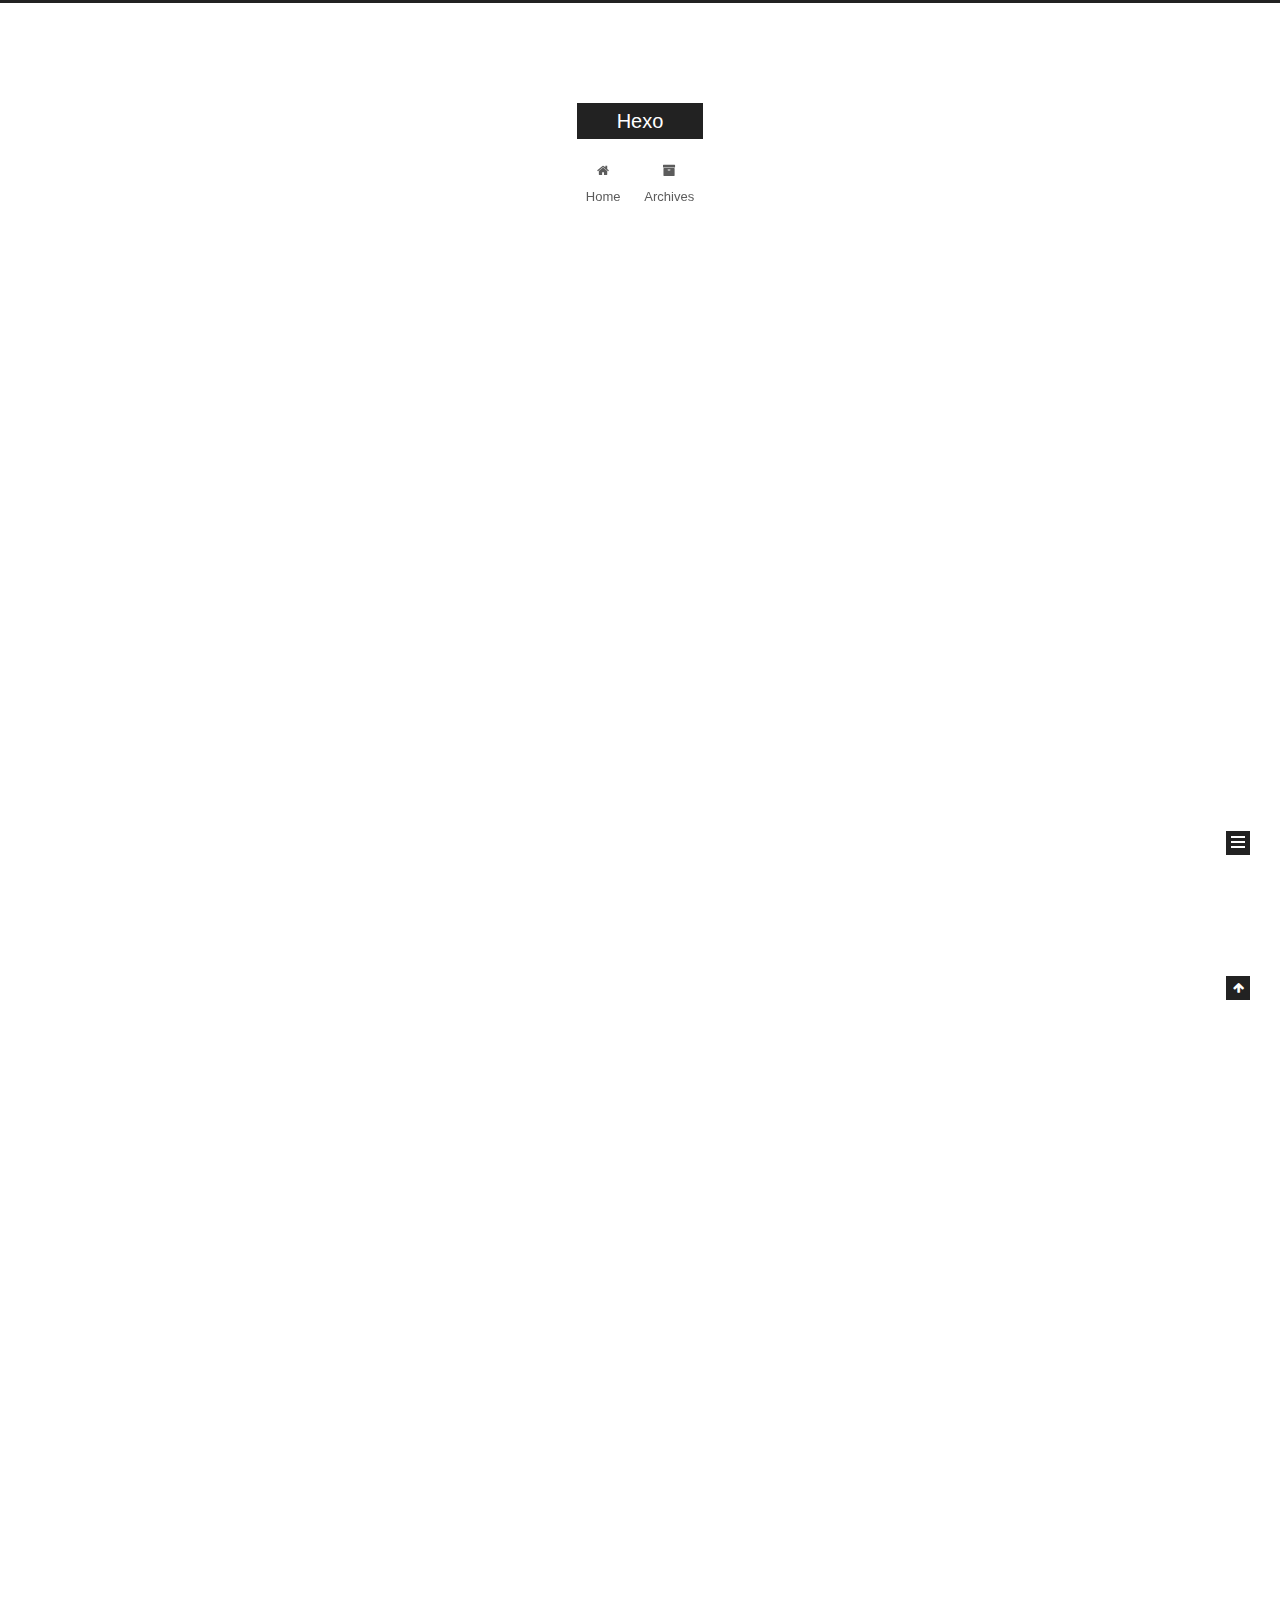
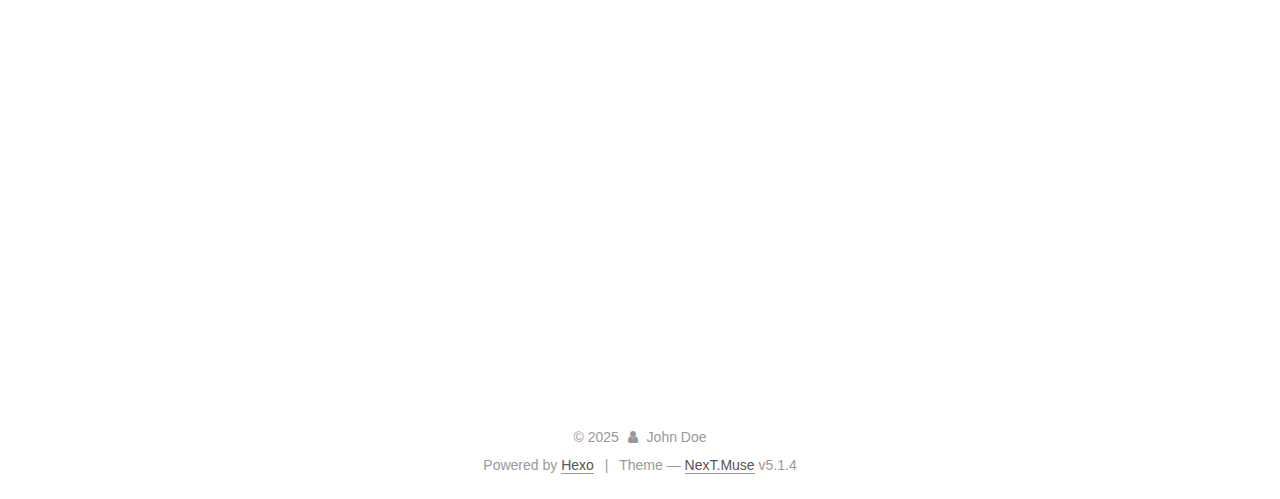
<file: index.html>
<!DOCTYPE html>



  


<html class="theme-next muse use-motion" lang="en">
<head>
  <meta charset="UTF-8"/>
<meta http-equiv="X-UA-Compatible" content="IE=edge" />
<meta name="viewport" content="width=device-width, initial-scale=1, maximum-scale=1"/>
<meta name="theme-color" content="#222">









<meta http-equiv="Cache-Control" content="no-transform" />
<meta http-equiv="Cache-Control" content="no-siteapp" />
















  
  
  <link href="/lib/fancybox/source/jquery.fancybox.css?v=2.1.5" rel="stylesheet" type="text/css" />







<link href="/lib/font-awesome/css/font-awesome.min.css?v=4.6.2" rel="stylesheet" type="text/css" />

<link href="/css/main.css?v=5.1.4" rel="stylesheet" type="text/css" />


  <link rel="apple-touch-icon" sizes="180x180" href="/images/apple-touch-icon-next.png?v=5.1.4">


  <link rel="icon" type="image/png" sizes="32x32" href="/images/favicon-32x32-next.png?v=5.1.4">


  <link rel="icon" type="image/png" sizes="16x16" href="/images/favicon-16x16-next.png?v=5.1.4">


  <link rel="mask-icon" href="/images/logo.svg?v=5.1.4" color="#222">





  <meta name="keywords" content="Hexo, NexT" />










<meta property="og:type" content="website">
<meta property="og:title" content="Hexo">
<meta property="og:url" content="http://example.com/index.html">
<meta property="og:site_name" content="Hexo">
<meta property="og:locale" content="en_US">
<meta property="article:author" content="John Doe">
<meta name="twitter:card" content="summary">



<script type="text/javascript" id="hexo.configurations">
  var NexT = window.NexT || {};
  var CONFIG = {
    root: '',
    scheme: 'Muse',
    version: '5.1.4',
    sidebar: {"position":"left","display":"post","offset":12,"b2t":false,"scrollpercent":false,"onmobile":false},
    fancybox: true,
    tabs: true,
    motion: {"enable":true,"async":false,"transition":{"post_block":"fadeIn","post_header":"slideDownIn","post_body":"slideDownIn","coll_header":"slideLeftIn","sidebar":"slideUpIn"}},
    duoshuo: {
      userId: '0',
      author: 'Author'
    },
    algolia: {
      applicationID: '',
      apiKey: '',
      indexName: '',
      hits: {"per_page":10},
      labels: {"input_placeholder":"Search for Posts","hits_empty":"We didn't find any results for the search: ${query}","hits_stats":"${hits} results found in ${time} ms"}
    }
  };
</script>



  <link rel="canonical" href="http://example.com/"/>





  <title>Hexo</title>
  








<meta name="generator" content="Hexo 7.3.0"></head>

<body itemscope itemtype="http://schema.org/WebPage" lang="en">

  
  
    
  

  <div class="container sidebar-position-left 
  page-home">
    <div class="headband"></div>

    <header id="header" class="header" itemscope itemtype="http://schema.org/WPHeader">
      <div class="header-inner"><div class="site-brand-wrapper">
  <div class="site-meta ">
    

    <div class="custom-logo-site-title">
      <a href="/"  class="brand" rel="start">
        <span class="logo-line-before"><i></i></span>
        <span class="site-title">Hexo</span>
        <span class="logo-line-after"><i></i></span>
      </a>
    </div>
      
        <p class="site-subtitle"></p>
      
  </div>

  <div class="site-nav-toggle">
    <button>
      <span class="btn-bar"></span>
      <span class="btn-bar"></span>
      <span class="btn-bar"></span>
    </button>
  </div>
</div>

<nav class="site-nav">
  

  
    <ul id="menu" class="menu">
      
        
        <li class="menu-item menu-item-home">
          <a href="/%20" rel="section">
            
              <i class="menu-item-icon fa fa-fw fa-home"></i> <br />
            
            Home
          </a>
        </li>
      
        
        <li class="menu-item menu-item-archives">
          <a href="/archives/%20" rel="section">
            
              <i class="menu-item-icon fa fa-fw fa-archive"></i> <br />
            
            Archives
          </a>
        </li>
      

      
    </ul>
  

  
</nav>



 </div>
    </header>

    <main id="main" class="main">
      <div class="main-inner">
        <div class="content-wrap">
          <div id="content" class="content">
            
  <section id="posts" class="posts-expand">
    
      

  

  
  
  

  <article class="post post-type-normal" itemscope itemtype="http://schema.org/Article">
  
  
  
  <div class="post-block">
    <link itemprop="mainEntityOfPage" href="http://example.com/2025/04/05/#%20%E7%9C%9F%E6%AD%A3%E7%9A%84%E5%88%9B%E5%BB%BA%E6%92%92%E8%8A%B1%E2%9D%80~/">

    <span hidden itemprop="author" itemscope itemtype="http://schema.org/Person">
      <meta itemprop="name" content="">
      <meta itemprop="description" content="">
      <meta itemprop="image" content="/images/avatar.gif">
    </span>

    <span hidden itemprop="publisher" itemscope itemtype="http://schema.org/Organization">
      <meta itemprop="name" content="Hexo">
    </span>

    
      <header class="post-header">

        
        
          <h1 class="post-title" itemprop="name headline">
                
                <a class="post-title-link" href="/2025/04/05/#%20%E7%9C%9F%E6%AD%A3%E7%9A%84%E5%88%9B%E5%BB%BA%E6%92%92%E8%8A%B1%E2%9D%80~/" itemprop="url">Untitled</a></h1>
        

        <div class="post-meta">
          <span class="post-time">
            
              <span class="post-meta-item-icon">
                <i class="fa fa-calendar-o"></i>
              </span>
              
                <span class="post-meta-item-text">Posted on</span>
              
              <time title="Post created" itemprop="dateCreated datePublished" datetime="2025-04-05T03:00:08+08:00">
                2025-04-05
              </time>
            

            

            
          </span>

          

          
            
          

          
          

          

          

          

        </div>
      </header>
    

    
    
    
    <div class="post-body" itemprop="articleBody">

      
      

      
        
          
            <h1 id="真正的创建撒花❀"><a href="#真正的创建撒花❀" class="headerlink" title="真正的创建撒花❀~"></a>真正的创建撒花❀~</h1><font face="黑体" size=3>
虽然之后可能会换站点、这个只是先行做出来试试，但是还是比较高兴啊！比较简单的教程但莫名出错，四五个小时才把我们小站搭出来真是不容易……

<p>博客以后可能用来写↓</p>
<ol>
<li>比较沉重&#x2F;较长篇幅的迷思<blockquote>
<p>发嘟很难想清楚且会越来越应激 语言偶尔也要私密处理完了再说 会更利落清爽吧</p>
</blockquote>
</li>
<li>阶段性的记录&#x2F;认识<blockquote>
<p>知道得越多感觉就会越娴熟 可能也会有议题&#x2F;话题之类的临时评价 </p>
</blockquote>
</li>
<li>创作，做得到吗？<blockquote>
<p>馋馋的 至少要确定是否要一直纠缠的心意</p>
</blockquote>
</li>
</ol>
<p>剩下的也不知道说什么！印俩爪印🐕</p>
</font>
          
        
      
    </div>
    
    
    

    

    

    

    <footer class="post-footer">
      

      

      

      
      
        <div class="post-eof"></div>
      
    </footer>
  </div>
  
  
  
  </article>


    
      

  

  
  
  

  <article class="post post-type-normal" itemscope itemtype="http://schema.org/Article">
  
  
  
  <div class="post-block">
    <link itemprop="mainEntityOfPage" href="http://example.com/2025/04/04/hello-world/">

    <span hidden itemprop="author" itemscope itemtype="http://schema.org/Person">
      <meta itemprop="name" content="">
      <meta itemprop="description" content="">
      <meta itemprop="image" content="/images/avatar.gif">
    </span>

    <span hidden itemprop="publisher" itemscope itemtype="http://schema.org/Organization">
      <meta itemprop="name" content="Hexo">
    </span>

    
      <header class="post-header">

        
        
          <h1 class="post-title" itemprop="name headline">
                
                <a class="post-title-link" href="/2025/04/04/hello-world/" itemprop="url">Hello World</a></h1>
        

        <div class="post-meta">
          <span class="post-time">
            
              <span class="post-meta-item-icon">
                <i class="fa fa-calendar-o"></i>
              </span>
              
                <span class="post-meta-item-text">Posted on</span>
              
              <time title="Post created" itemprop="dateCreated datePublished" datetime="2025-04-04T22:23:01+08:00">
                2025-04-04
              </time>
            

            

            
          </span>

          

          
            
          

          
          

          

          

          

        </div>
      </header>
    

    
    
    
    <div class="post-body" itemprop="articleBody">

      
      

      
        
          
            <p>Welcome to <a target="_blank" rel="noopener" href="https://hexo.io/">Hexo</a>! This is your very first post. Check <a target="_blank" rel="noopener" href="https://hexo.io/docs/">documentation</a> for more info. If you get any problems when using Hexo, you can find the answer in <a target="_blank" rel="noopener" href="https://hexo.io/docs/troubleshooting.html">troubleshooting</a> or you can ask me on <a target="_blank" rel="noopener" href="https://github.com/hexojs/hexo/issues">GitHub</a>.</p>
<h2 id="Quick-Start"><a href="#Quick-Start" class="headerlink" title="Quick Start"></a>Quick Start</h2><h3 id="Create-a-new-post"><a href="#Create-a-new-post" class="headerlink" title="Create a new post"></a>Create a new post</h3><figure class="highlight bash"><table><tr><td class="gutter"><pre><span class="line">1</span><br></pre></td><td class="code"><pre><span class="line">$ hexo new <span class="string">&quot;My New Post&quot;</span></span><br></pre></td></tr></table></figure>

<p>More info: <a target="_blank" rel="noopener" href="https://hexo.io/docs/writing.html">Writing</a></p>
<h3 id="Run-server"><a href="#Run-server" class="headerlink" title="Run server"></a>Run server</h3><figure class="highlight bash"><table><tr><td class="gutter"><pre><span class="line">1</span><br></pre></td><td class="code"><pre><span class="line">$ hexo server</span><br></pre></td></tr></table></figure>

<p>More info: <a target="_blank" rel="noopener" href="https://hexo.io/docs/server.html">Server</a></p>
<h3 id="Generate-static-files"><a href="#Generate-static-files" class="headerlink" title="Generate static files"></a>Generate static files</h3><figure class="highlight bash"><table><tr><td class="gutter"><pre><span class="line">1</span><br></pre></td><td class="code"><pre><span class="line">$ hexo generate</span><br></pre></td></tr></table></figure>

<p>More info: <a target="_blank" rel="noopener" href="https://hexo.io/docs/generating.html">Generating</a></p>
<h3 id="Deploy-to-remote-sites"><a href="#Deploy-to-remote-sites" class="headerlink" title="Deploy to remote sites"></a>Deploy to remote sites</h3><figure class="highlight bash"><table><tr><td class="gutter"><pre><span class="line">1</span><br></pre></td><td class="code"><pre><span class="line">$ hexo deploy</span><br></pre></td></tr></table></figure>

<p>More info: <a target="_blank" rel="noopener" href="https://hexo.io/docs/one-command-deployment.html">Deployment</a></p>

          
        
      
    </div>
    
    
    

    

    

    

    <footer class="post-footer">
      

      

      

      
      
        <div class="post-eof"></div>
      
    </footer>
  </div>
  
  
  
  </article>


    
  </section>

  


          </div>
          


          

        </div>
        
          
  
  <div class="sidebar-toggle">
    <div class="sidebar-toggle-line-wrap">
      <span class="sidebar-toggle-line sidebar-toggle-line-first"></span>
      <span class="sidebar-toggle-line sidebar-toggle-line-middle"></span>
      <span class="sidebar-toggle-line sidebar-toggle-line-last"></span>
    </div>
  </div>

  <aside id="sidebar" class="sidebar">
    
    <div class="sidebar-inner">

      

      

      <section class="site-overview-wrap sidebar-panel sidebar-panel-active">
        <div class="site-overview">
          <div class="site-author motion-element" itemprop="author" itemscope itemtype="http://schema.org/Person">
            
              <p class="site-author-name" itemprop="name"></p>
              <p class="site-description motion-element" itemprop="description"></p>
          </div>

          <nav class="site-state motion-element">

            
              <div class="site-state-item site-state-posts">
              
                <a href="/archives/%20%7C%7C%20archive">
              
                  <span class="site-state-item-count">2</span>
                  <span class="site-state-item-name">posts</span>
                </a>
              </div>
            

            

            

          </nav>

          

          

          
          

          
          

          

        </div>
      </section>

      

      

    </div>
  </aside>


        
      </div>
    </main>

    <footer id="footer" class="footer">
      <div class="footer-inner">
        <div class="copyright">&copy; <span itemprop="copyrightYear">2025</span>
  <span class="with-love">
    <i class="fa fa-user"></i>
  </span>
  <span class="author" itemprop="copyrightHolder">John Doe</span>

  
</div>


  <div class="powered-by">Powered by <a class="theme-link" target="_blank" href="https://hexo.io">Hexo</a></div>



  <span class="post-meta-divider">|</span>



  <div class="theme-info">Theme &mdash; <a class="theme-link" target="_blank" href="https://github.com/iissnan/hexo-theme-next">NexT.Muse</a> v5.1.4</div>




        







        
      </div>
    </footer>

    
      <div class="back-to-top">
        <i class="fa fa-arrow-up"></i>
        
      </div>
    

    

  </div>

  

<script type="text/javascript">
  if (Object.prototype.toString.call(window.Promise) !== '[object Function]') {
    window.Promise = null;
  }
</script>









  












  
  
    <script type="text/javascript" src="/lib/jquery/index.js?v=2.1.3"></script>
  

  
  
    <script type="text/javascript" src="/lib/fastclick/lib/fastclick.min.js?v=1.0.6"></script>
  

  
  
    <script type="text/javascript" src="/lib/jquery_lazyload/jquery.lazyload.js?v=1.9.7"></script>
  

  
  
    <script type="text/javascript" src="/lib/velocity/velocity.min.js?v=1.2.1"></script>
  

  
  
    <script type="text/javascript" src="/lib/velocity/velocity.ui.min.js?v=1.2.1"></script>
  

  
  
    <script type="text/javascript" src="/lib/fancybox/source/jquery.fancybox.pack.js?v=2.1.5"></script>
  


  


  <script type="text/javascript" src="/js/src/utils.js?v=5.1.4"></script>

  <script type="text/javascript" src="/js/src/motion.js?v=5.1.4"></script>



  
  

  

  


  <script type="text/javascript" src="/js/src/bootstrap.js?v=5.1.4"></script>



  


  




	





  





  












  





  

  

  

  
  

  

  

  

</body>
</html>
</file>
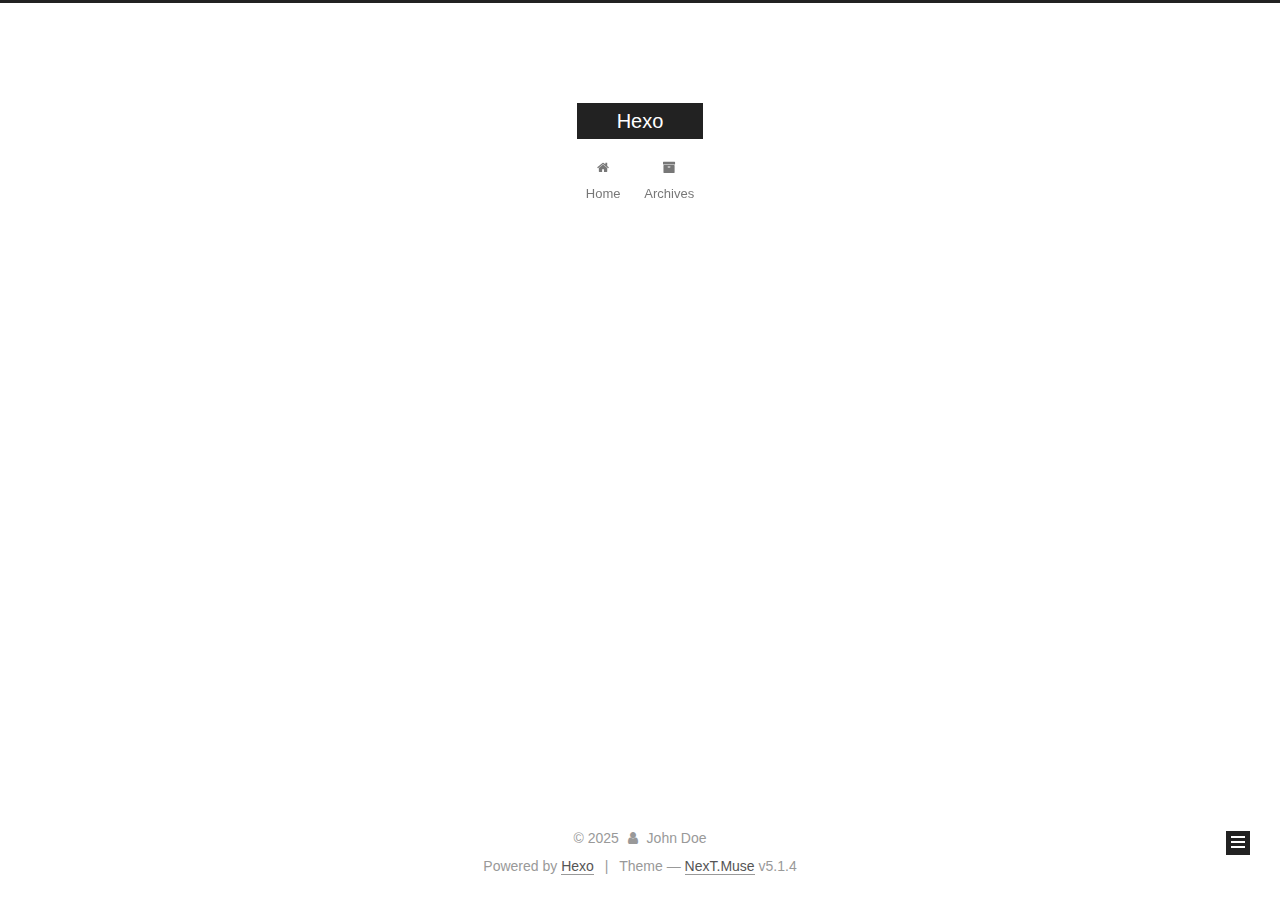
<file: archives/index.html>
<!DOCTYPE html>



  


<html class="theme-next muse use-motion" lang="en">
<head>
  <meta charset="UTF-8"/>
<meta http-equiv="X-UA-Compatible" content="IE=edge" />
<meta name="viewport" content="width=device-width, initial-scale=1, maximum-scale=1"/>
<meta name="theme-color" content="#222">









<meta http-equiv="Cache-Control" content="no-transform" />
<meta http-equiv="Cache-Control" content="no-siteapp" />
















  
  
  <link href="/lib/fancybox/source/jquery.fancybox.css?v=2.1.5" rel="stylesheet" type="text/css" />







<link href="/lib/font-awesome/css/font-awesome.min.css?v=4.6.2" rel="stylesheet" type="text/css" />

<link href="/css/main.css?v=5.1.4" rel="stylesheet" type="text/css" />


  <link rel="apple-touch-icon" sizes="180x180" href="/images/apple-touch-icon-next.png?v=5.1.4">


  <link rel="icon" type="image/png" sizes="32x32" href="/images/favicon-32x32-next.png?v=5.1.4">


  <link rel="icon" type="image/png" sizes="16x16" href="/images/favicon-16x16-next.png?v=5.1.4">


  <link rel="mask-icon" href="/images/logo.svg?v=5.1.4" color="#222">





  <meta name="keywords" content="Hexo, NexT" />










<meta property="og:type" content="website">
<meta property="og:title" content="Hexo">
<meta property="og:url" content="http://example.com/archives/index.html">
<meta property="og:site_name" content="Hexo">
<meta property="og:locale" content="en_US">
<meta property="article:author" content="John Doe">
<meta name="twitter:card" content="summary">



<script type="text/javascript" id="hexo.configurations">
  var NexT = window.NexT || {};
  var CONFIG = {
    root: '',
    scheme: 'Muse',
    version: '5.1.4',
    sidebar: {"position":"left","display":"post","offset":12,"b2t":false,"scrollpercent":false,"onmobile":false},
    fancybox: true,
    tabs: true,
    motion: {"enable":true,"async":false,"transition":{"post_block":"fadeIn","post_header":"slideDownIn","post_body":"slideDownIn","coll_header":"slideLeftIn","sidebar":"slideUpIn"}},
    duoshuo: {
      userId: '0',
      author: 'Author'
    },
    algolia: {
      applicationID: '',
      apiKey: '',
      indexName: '',
      hits: {"per_page":10},
      labels: {"input_placeholder":"Search for Posts","hits_empty":"We didn't find any results for the search: ${query}","hits_stats":"${hits} results found in ${time} ms"}
    }
  };
</script>



  <link rel="canonical" href="http://example.com/archives/"/>





  <title>Archive | Hexo</title>
  








<meta name="generator" content="Hexo 7.3.0"></head>

<body itemscope itemtype="http://schema.org/WebPage" lang="en">

  
  
    
  

  <div class="container sidebar-position-left page-archive">
    <div class="headband"></div>

    <header id="header" class="header" itemscope itemtype="http://schema.org/WPHeader">
      <div class="header-inner"><div class="site-brand-wrapper">
  <div class="site-meta ">
    

    <div class="custom-logo-site-title">
      <a href="/"  class="brand" rel="start">
        <span class="logo-line-before"><i></i></span>
        <span class="site-title">Hexo</span>
        <span class="logo-line-after"><i></i></span>
      </a>
    </div>
      
        <p class="site-subtitle"></p>
      
  </div>

  <div class="site-nav-toggle">
    <button>
      <span class="btn-bar"></span>
      <span class="btn-bar"></span>
      <span class="btn-bar"></span>
    </button>
  </div>
</div>

<nav class="site-nav">
  

  
    <ul id="menu" class="menu">
      
        
        <li class="menu-item menu-item-home">
          <a href="/%20" rel="section">
            
              <i class="menu-item-icon fa fa-fw fa-home"></i> <br />
            
            Home
          </a>
        </li>
      
        
        <li class="menu-item menu-item-archives">
          <a href="/archives/%20" rel="section">
            
              <i class="menu-item-icon fa fa-fw fa-archive"></i> <br />
            
            Archives
          </a>
        </li>
      

      
    </ul>
  

  
</nav>



 </div>
    </header>

    <main id="main" class="main">
      <div class="main-inner">
        <div class="content-wrap">
          <div id="content" class="content">
            

  
  
  
  <div class="post-block archive">
    <div id="posts" class="posts-collapse">
      <span class="archive-move-on"></span>

      <span class="archive-page-counter">
        
        
        
          
        
        Um..! 2 posts in total. Keep on posting.
      </span>

      

        
        
        

        
          
          <div class="collection-title">
            <h1 class="archive-year" id="archive-year-2025">2025</h1>
          </div>
        
        

        

  <article class="post post-type-normal" itemscope itemtype="http://schema.org/Article">
    <header class="post-header">

      <h2 class="post-title">
        
            <a class="post-title-link" href="/2025/04/05/#%20%E7%9C%9F%E6%AD%A3%E7%9A%84%E5%88%9B%E5%BB%BA%E6%92%92%E8%8A%B1%E2%9D%80~/" itemprop="url">
              
                <span itemprop="name">Untitled</span>
              
            </a>
        
      </h2>

      <div class="post-meta">
        <time class="post-time" itemprop="dateCreated"
              datetime="2025-04-05T03:00:08+08:00"
              content="2025-04-05" >
          04-05
        </time>
      </div>

    </header>
  </article>



      

        
        
        

        
        

        

  <article class="post post-type-normal" itemscope itemtype="http://schema.org/Article">
    <header class="post-header">

      <h2 class="post-title">
        
            <a class="post-title-link" href="/2025/04/04/hello-world/" itemprop="url">
              
                <span itemprop="name">Hello World</span>
              
            </a>
        
      </h2>

      <div class="post-meta">
        <time class="post-time" itemprop="dateCreated"
              datetime="2025-04-04T22:23:01+08:00"
              content="2025-04-04" >
          04-04
        </time>
      </div>

    </header>
  </article>



      

    </div>
  </div>
  
  
  

  



          </div>
          


          

        </div>
        
          
  
  <div class="sidebar-toggle">
    <div class="sidebar-toggle-line-wrap">
      <span class="sidebar-toggle-line sidebar-toggle-line-first"></span>
      <span class="sidebar-toggle-line sidebar-toggle-line-middle"></span>
      <span class="sidebar-toggle-line sidebar-toggle-line-last"></span>
    </div>
  </div>

  <aside id="sidebar" class="sidebar">
    
    <div class="sidebar-inner">

      

      

      <section class="site-overview-wrap sidebar-panel sidebar-panel-active">
        <div class="site-overview">
          <div class="site-author motion-element" itemprop="author" itemscope itemtype="http://schema.org/Person">
            
              <p class="site-author-name" itemprop="name"></p>
              <p class="site-description motion-element" itemprop="description"></p>
          </div>

          <nav class="site-state motion-element">

            
              <div class="site-state-item site-state-posts">
              
                <a href="/archives/%20%7C%7C%20archive">
              
                  <span class="site-state-item-count">2</span>
                  <span class="site-state-item-name">posts</span>
                </a>
              </div>
            

            

            

          </nav>

          

          

          
          

          
          

          

        </div>
      </section>

      

      

    </div>
  </aside>


        
      </div>
    </main>

    <footer id="footer" class="footer">
      <div class="footer-inner">
        <div class="copyright">&copy; <span itemprop="copyrightYear">2025</span>
  <span class="with-love">
    <i class="fa fa-user"></i>
  </span>
  <span class="author" itemprop="copyrightHolder">John Doe</span>

  
</div>


  <div class="powered-by">Powered by <a class="theme-link" target="_blank" href="https://hexo.io">Hexo</a></div>



  <span class="post-meta-divider">|</span>



  <div class="theme-info">Theme &mdash; <a class="theme-link" target="_blank" href="https://github.com/iissnan/hexo-theme-next">NexT.Muse</a> v5.1.4</div>




        







        
      </div>
    </footer>

    
      <div class="back-to-top">
        <i class="fa fa-arrow-up"></i>
        
      </div>
    

    

  </div>

  

<script type="text/javascript">
  if (Object.prototype.toString.call(window.Promise) !== '[object Function]') {
    window.Promise = null;
  }
</script>









  












  
  
    <script type="text/javascript" src="/lib/jquery/index.js?v=2.1.3"></script>
  

  
  
    <script type="text/javascript" src="/lib/fastclick/lib/fastclick.min.js?v=1.0.6"></script>
  

  
  
    <script type="text/javascript" src="/lib/jquery_lazyload/jquery.lazyload.js?v=1.9.7"></script>
  

  
  
    <script type="text/javascript" src="/lib/velocity/velocity.min.js?v=1.2.1"></script>
  

  
  
    <script type="text/javascript" src="/lib/velocity/velocity.ui.min.js?v=1.2.1"></script>
  

  
  
    <script type="text/javascript" src="/lib/fancybox/source/jquery.fancybox.pack.js?v=2.1.5"></script>
  


  


  <script type="text/javascript" src="/js/src/utils.js?v=5.1.4"></script>

  <script type="text/javascript" src="/js/src/motion.js?v=5.1.4"></script>



  
  

  

  


  <script type="text/javascript" src="/js/src/bootstrap.js?v=5.1.4"></script>



  


  




	





  





  












  





  

  

  

  
  

  

  

  

</body>
</html>
</file>
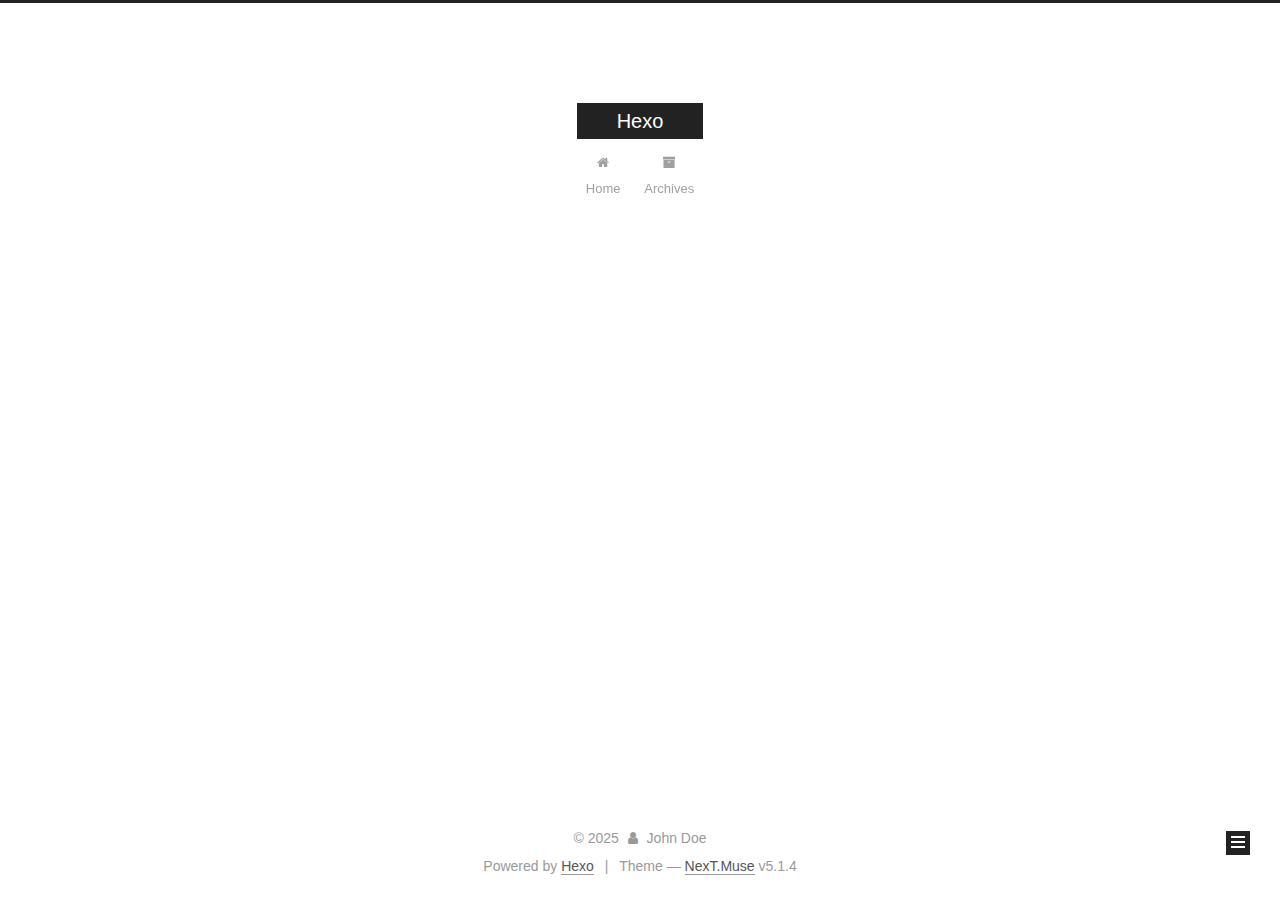
<file: archives/2025/index.html>
<!DOCTYPE html>



  


<html class="theme-next muse use-motion" lang="en">
<head>
  <meta charset="UTF-8"/>
<meta http-equiv="X-UA-Compatible" content="IE=edge" />
<meta name="viewport" content="width=device-width, initial-scale=1, maximum-scale=1"/>
<meta name="theme-color" content="#222">









<meta http-equiv="Cache-Control" content="no-transform" />
<meta http-equiv="Cache-Control" content="no-siteapp" />
















  
  
  <link href="/lib/fancybox/source/jquery.fancybox.css?v=2.1.5" rel="stylesheet" type="text/css" />







<link href="/lib/font-awesome/css/font-awesome.min.css?v=4.6.2" rel="stylesheet" type="text/css" />

<link href="/css/main.css?v=5.1.4" rel="stylesheet" type="text/css" />


  <link rel="apple-touch-icon" sizes="180x180" href="/images/apple-touch-icon-next.png?v=5.1.4">


  <link rel="icon" type="image/png" sizes="32x32" href="/images/favicon-32x32-next.png?v=5.1.4">


  <link rel="icon" type="image/png" sizes="16x16" href="/images/favicon-16x16-next.png?v=5.1.4">


  <link rel="mask-icon" href="/images/logo.svg?v=5.1.4" color="#222">





  <meta name="keywords" content="Hexo, NexT" />










<meta property="og:type" content="website">
<meta property="og:title" content="Hexo">
<meta property="og:url" content="http://example.com/archives/2025/index.html">
<meta property="og:site_name" content="Hexo">
<meta property="og:locale" content="en_US">
<meta property="article:author" content="John Doe">
<meta name="twitter:card" content="summary">



<script type="text/javascript" id="hexo.configurations">
  var NexT = window.NexT || {};
  var CONFIG = {
    root: '',
    scheme: 'Muse',
    version: '5.1.4',
    sidebar: {"position":"left","display":"post","offset":12,"b2t":false,"scrollpercent":false,"onmobile":false},
    fancybox: true,
    tabs: true,
    motion: {"enable":true,"async":false,"transition":{"post_block":"fadeIn","post_header":"slideDownIn","post_body":"slideDownIn","coll_header":"slideLeftIn","sidebar":"slideUpIn"}},
    duoshuo: {
      userId: '0',
      author: 'Author'
    },
    algolia: {
      applicationID: '',
      apiKey: '',
      indexName: '',
      hits: {"per_page":10},
      labels: {"input_placeholder":"Search for Posts","hits_empty":"We didn't find any results for the search: ${query}","hits_stats":"${hits} results found in ${time} ms"}
    }
  };
</script>



  <link rel="canonical" href="http://example.com/archives/2025/"/>





  <title>Archive | Hexo</title>
  








<meta name="generator" content="Hexo 7.3.0"></head>

<body itemscope itemtype="http://schema.org/WebPage" lang="en">

  
  
    
  

  <div class="container sidebar-position-left page-archive">
    <div class="headband"></div>

    <header id="header" class="header" itemscope itemtype="http://schema.org/WPHeader">
      <div class="header-inner"><div class="site-brand-wrapper">
  <div class="site-meta ">
    

    <div class="custom-logo-site-title">
      <a href="/"  class="brand" rel="start">
        <span class="logo-line-before"><i></i></span>
        <span class="site-title">Hexo</span>
        <span class="logo-line-after"><i></i></span>
      </a>
    </div>
      
        <p class="site-subtitle"></p>
      
  </div>

  <div class="site-nav-toggle">
    <button>
      <span class="btn-bar"></span>
      <span class="btn-bar"></span>
      <span class="btn-bar"></span>
    </button>
  </div>
</div>

<nav class="site-nav">
  

  
    <ul id="menu" class="menu">
      
        
        <li class="menu-item menu-item-home">
          <a href="/%20" rel="section">
            
              <i class="menu-item-icon fa fa-fw fa-home"></i> <br />
            
            Home
          </a>
        </li>
      
        
        <li class="menu-item menu-item-archives">
          <a href="/archives/%20" rel="section">
            
              <i class="menu-item-icon fa fa-fw fa-archive"></i> <br />
            
            Archives
          </a>
        </li>
      

      
    </ul>
  

  
</nav>



 </div>
    </header>

    <main id="main" class="main">
      <div class="main-inner">
        <div class="content-wrap">
          <div id="content" class="content">
            

  
  
  
  <div class="post-block archive">
    <div id="posts" class="posts-collapse">
      <span class="archive-move-on"></span>

      <span class="archive-page-counter">
        
        
        
          
        
        Um..! 2 posts in total. Keep on posting.
      </span>

      

        
        
        

        
          
          <div class="collection-title">
            <h1 class="archive-year" id="archive-year-2025">2025</h1>
          </div>
        
        

        

  <article class="post post-type-normal" itemscope itemtype="http://schema.org/Article">
    <header class="post-header">

      <h2 class="post-title">
        
            <a class="post-title-link" href="/2025/04/05/#%20%E7%9C%9F%E6%AD%A3%E7%9A%84%E5%88%9B%E5%BB%BA%E6%92%92%E8%8A%B1%E2%9D%80~/" itemprop="url">
              
                <span itemprop="name">Untitled</span>
              
            </a>
        
      </h2>

      <div class="post-meta">
        <time class="post-time" itemprop="dateCreated"
              datetime="2025-04-05T03:00:08+08:00"
              content="2025-04-05" >
          04-05
        </time>
      </div>

    </header>
  </article>



      

        
        
        

        
        

        

  <article class="post post-type-normal" itemscope itemtype="http://schema.org/Article">
    <header class="post-header">

      <h2 class="post-title">
        
            <a class="post-title-link" href="/2025/04/04/hello-world/" itemprop="url">
              
                <span itemprop="name">Hello World</span>
              
            </a>
        
      </h2>

      <div class="post-meta">
        <time class="post-time" itemprop="dateCreated"
              datetime="2025-04-04T22:23:01+08:00"
              content="2025-04-04" >
          04-04
        </time>
      </div>

    </header>
  </article>



      

    </div>
  </div>
  
  
  

  



          </div>
          


          

        </div>
        
          
  
  <div class="sidebar-toggle">
    <div class="sidebar-toggle-line-wrap">
      <span class="sidebar-toggle-line sidebar-toggle-line-first"></span>
      <span class="sidebar-toggle-line sidebar-toggle-line-middle"></span>
      <span class="sidebar-toggle-line sidebar-toggle-line-last"></span>
    </div>
  </div>

  <aside id="sidebar" class="sidebar">
    
    <div class="sidebar-inner">

      

      

      <section class="site-overview-wrap sidebar-panel sidebar-panel-active">
        <div class="site-overview">
          <div class="site-author motion-element" itemprop="author" itemscope itemtype="http://schema.org/Person">
            
              <p class="site-author-name" itemprop="name"></p>
              <p class="site-description motion-element" itemprop="description"></p>
          </div>

          <nav class="site-state motion-element">

            
              <div class="site-state-item site-state-posts">
              
                <a href="/archives/%20%7C%7C%20archive">
              
                  <span class="site-state-item-count">2</span>
                  <span class="site-state-item-name">posts</span>
                </a>
              </div>
            

            

            

          </nav>

          

          

          
          

          
          

          

        </div>
      </section>

      

      

    </div>
  </aside>


        
      </div>
    </main>

    <footer id="footer" class="footer">
      <div class="footer-inner">
        <div class="copyright">&copy; <span itemprop="copyrightYear">2025</span>
  <span class="with-love">
    <i class="fa fa-user"></i>
  </span>
  <span class="author" itemprop="copyrightHolder">John Doe</span>

  
</div>


  <div class="powered-by">Powered by <a class="theme-link" target="_blank" href="https://hexo.io">Hexo</a></div>



  <span class="post-meta-divider">|</span>



  <div class="theme-info">Theme &mdash; <a class="theme-link" target="_blank" href="https://github.com/iissnan/hexo-theme-next">NexT.Muse</a> v5.1.4</div>




        







        
      </div>
    </footer>

    
      <div class="back-to-top">
        <i class="fa fa-arrow-up"></i>
        
      </div>
    

    

  </div>

  

<script type="text/javascript">
  if (Object.prototype.toString.call(window.Promise) !== '[object Function]') {
    window.Promise = null;
  }
</script>









  












  
  
    <script type="text/javascript" src="/lib/jquery/index.js?v=2.1.3"></script>
  

  
  
    <script type="text/javascript" src="/lib/fastclick/lib/fastclick.min.js?v=1.0.6"></script>
  

  
  
    <script type="text/javascript" src="/lib/jquery_lazyload/jquery.lazyload.js?v=1.9.7"></script>
  

  
  
    <script type="text/javascript" src="/lib/velocity/velocity.min.js?v=1.2.1"></script>
  

  
  
    <script type="text/javascript" src="/lib/velocity/velocity.ui.min.js?v=1.2.1"></script>
  

  
  
    <script type="text/javascript" src="/lib/fancybox/source/jquery.fancybox.pack.js?v=2.1.5"></script>
  


  


  <script type="text/javascript" src="/js/src/utils.js?v=5.1.4"></script>

  <script type="text/javascript" src="/js/src/motion.js?v=5.1.4"></script>



  
  

  

  


  <script type="text/javascript" src="/js/src/bootstrap.js?v=5.1.4"></script>



  


  




	





  





  












  





  

  

  

  
  

  

  

  

</body>
</html>
</file>
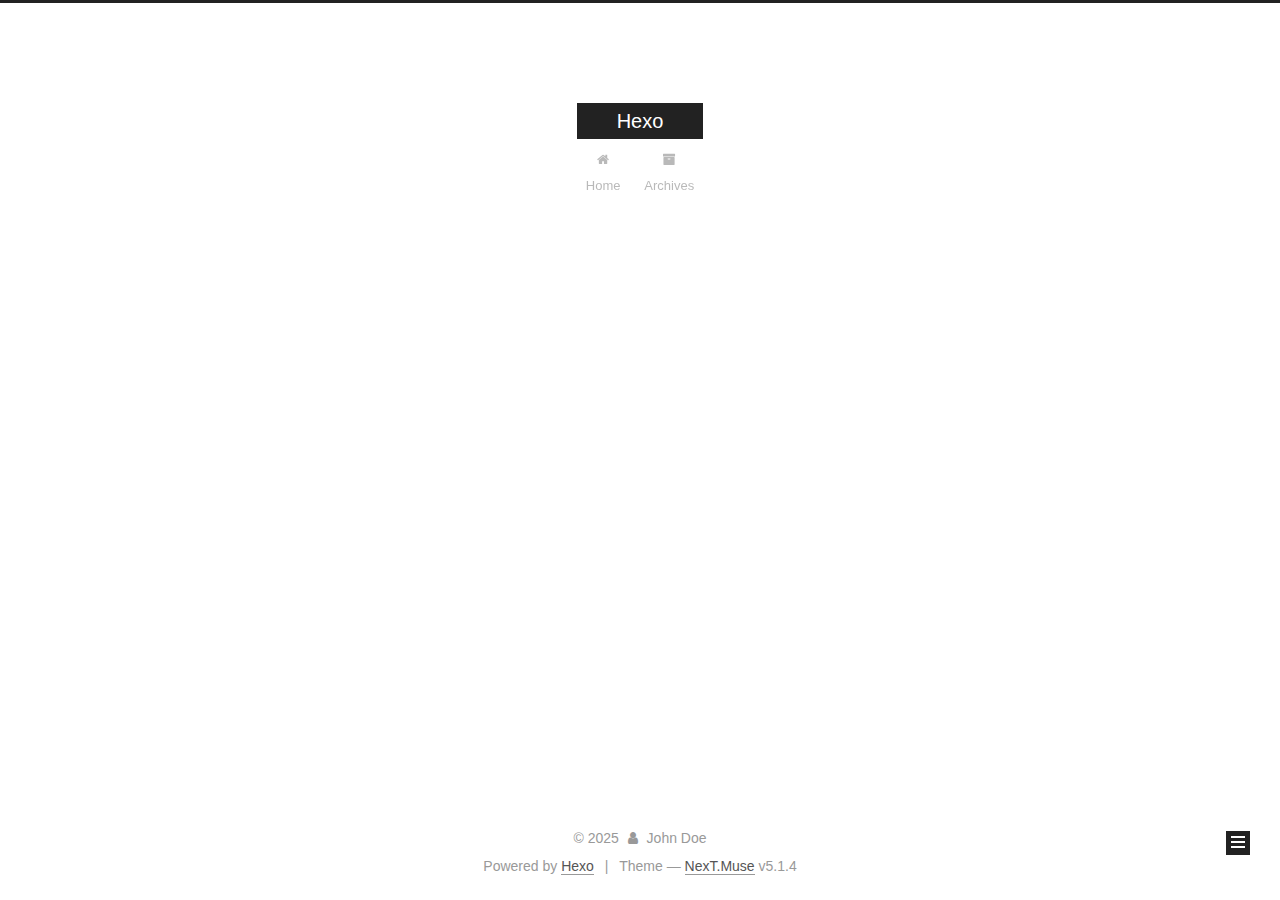
<file: archives/2025/04/index.html>
<!DOCTYPE html>



  


<html class="theme-next muse use-motion" lang="en">
<head>
  <meta charset="UTF-8"/>
<meta http-equiv="X-UA-Compatible" content="IE=edge" />
<meta name="viewport" content="width=device-width, initial-scale=1, maximum-scale=1"/>
<meta name="theme-color" content="#222">









<meta http-equiv="Cache-Control" content="no-transform" />
<meta http-equiv="Cache-Control" content="no-siteapp" />
















  
  
  <link href="/lib/fancybox/source/jquery.fancybox.css?v=2.1.5" rel="stylesheet" type="text/css" />







<link href="/lib/font-awesome/css/font-awesome.min.css?v=4.6.2" rel="stylesheet" type="text/css" />

<link href="/css/main.css?v=5.1.4" rel="stylesheet" type="text/css" />


  <link rel="apple-touch-icon" sizes="180x180" href="/images/apple-touch-icon-next.png?v=5.1.4">


  <link rel="icon" type="image/png" sizes="32x32" href="/images/favicon-32x32-next.png?v=5.1.4">


  <link rel="icon" type="image/png" sizes="16x16" href="/images/favicon-16x16-next.png?v=5.1.4">


  <link rel="mask-icon" href="/images/logo.svg?v=5.1.4" color="#222">





  <meta name="keywords" content="Hexo, NexT" />










<meta property="og:type" content="website">
<meta property="og:title" content="Hexo">
<meta property="og:url" content="http://example.com/archives/2025/04/index.html">
<meta property="og:site_name" content="Hexo">
<meta property="og:locale" content="en_US">
<meta property="article:author" content="John Doe">
<meta name="twitter:card" content="summary">



<script type="text/javascript" id="hexo.configurations">
  var NexT = window.NexT || {};
  var CONFIG = {
    root: '',
    scheme: 'Muse',
    version: '5.1.4',
    sidebar: {"position":"left","display":"post","offset":12,"b2t":false,"scrollpercent":false,"onmobile":false},
    fancybox: true,
    tabs: true,
    motion: {"enable":true,"async":false,"transition":{"post_block":"fadeIn","post_header":"slideDownIn","post_body":"slideDownIn","coll_header":"slideLeftIn","sidebar":"slideUpIn"}},
    duoshuo: {
      userId: '0',
      author: 'Author'
    },
    algolia: {
      applicationID: '',
      apiKey: '',
      indexName: '',
      hits: {"per_page":10},
      labels: {"input_placeholder":"Search for Posts","hits_empty":"We didn't find any results for the search: ${query}","hits_stats":"${hits} results found in ${time} ms"}
    }
  };
</script>



  <link rel="canonical" href="http://example.com/archives/2025/04/"/>





  <title>Archive | Hexo</title>
  








<meta name="generator" content="Hexo 7.3.0"></head>

<body itemscope itemtype="http://schema.org/WebPage" lang="en">

  
  
    
  

  <div class="container sidebar-position-left page-archive">
    <div class="headband"></div>

    <header id="header" class="header" itemscope itemtype="http://schema.org/WPHeader">
      <div class="header-inner"><div class="site-brand-wrapper">
  <div class="site-meta ">
    

    <div class="custom-logo-site-title">
      <a href="/"  class="brand" rel="start">
        <span class="logo-line-before"><i></i></span>
        <span class="site-title">Hexo</span>
        <span class="logo-line-after"><i></i></span>
      </a>
    </div>
      
        <p class="site-subtitle"></p>
      
  </div>

  <div class="site-nav-toggle">
    <button>
      <span class="btn-bar"></span>
      <span class="btn-bar"></span>
      <span class="btn-bar"></span>
    </button>
  </div>
</div>

<nav class="site-nav">
  

  
    <ul id="menu" class="menu">
      
        
        <li class="menu-item menu-item-home">
          <a href="/%20" rel="section">
            
              <i class="menu-item-icon fa fa-fw fa-home"></i> <br />
            
            Home
          </a>
        </li>
      
        
        <li class="menu-item menu-item-archives">
          <a href="/archives/%20" rel="section">
            
              <i class="menu-item-icon fa fa-fw fa-archive"></i> <br />
            
            Archives
          </a>
        </li>
      

      
    </ul>
  

  
</nav>



 </div>
    </header>

    <main id="main" class="main">
      <div class="main-inner">
        <div class="content-wrap">
          <div id="content" class="content">
            

  
  
  
  <div class="post-block archive">
    <div id="posts" class="posts-collapse">
      <span class="archive-move-on"></span>

      <span class="archive-page-counter">
        
        
        
          
        
        Um..! 1 post. Keep on posting.
      </span>

      

        
        
        

        
          
          <div class="collection-title">
            <h1 class="archive-year" id="archive-year-2025">2025</h1>
          </div>
        
        

        

  <article class="post post-type-normal" itemscope itemtype="http://schema.org/Article">
    <header class="post-header">

      <h2 class="post-title">
        
            <a class="post-title-link" href="/2025/04/04/hello-world/" itemprop="url">
              
                <span itemprop="name">Hello World</span>
              
            </a>
        
      </h2>

      <div class="post-meta">
        <time class="post-time" itemprop="dateCreated"
              datetime="2025-04-04T22:23:01+08:00"
              content="2025-04-04" >
          04-04
        </time>
      </div>

    </header>
  </article>



      

    </div>
  </div>
  
  
  

  



          </div>
          


          

        </div>
        
          
  
  <div class="sidebar-toggle">
    <div class="sidebar-toggle-line-wrap">
      <span class="sidebar-toggle-line sidebar-toggle-line-first"></span>
      <span class="sidebar-toggle-line sidebar-toggle-line-middle"></span>
      <span class="sidebar-toggle-line sidebar-toggle-line-last"></span>
    </div>
  </div>

  <aside id="sidebar" class="sidebar">
    
    <div class="sidebar-inner">

      

      

      <section class="site-overview-wrap sidebar-panel sidebar-panel-active">
        <div class="site-overview">
          <div class="site-author motion-element" itemprop="author" itemscope itemtype="http://schema.org/Person">
            
              <p class="site-author-name" itemprop="name"></p>
              <p class="site-description motion-element" itemprop="description"></p>
          </div>

          <nav class="site-state motion-element">

            
              <div class="site-state-item site-state-posts">
              
                <a href="/archives/%20%7C%7C%20archive">
              
                  <span class="site-state-item-count">1</span>
                  <span class="site-state-item-name">posts</span>
                </a>
              </div>
            

            

            

          </nav>

          

          

          
          

          
          

          

        </div>
      </section>

      

      

    </div>
  </aside>


        
      </div>
    </main>

    <footer id="footer" class="footer">
      <div class="footer-inner">
        <div class="copyright">&copy; <span itemprop="copyrightYear">2025</span>
  <span class="with-love">
    <i class="fa fa-user"></i>
  </span>
  <span class="author" itemprop="copyrightHolder">John Doe</span>

  
</div>


  <div class="powered-by">Powered by <a class="theme-link" target="_blank" href="https://hexo.io">Hexo</a></div>



  <span class="post-meta-divider">|</span>



  <div class="theme-info">Theme &mdash; <a class="theme-link" target="_blank" href="https://github.com/iissnan/hexo-theme-next">NexT.Muse</a> v5.1.4</div>




        







        
      </div>
    </footer>

    
      <div class="back-to-top">
        <i class="fa fa-arrow-up"></i>
        
      </div>
    

    

  </div>

  

<script type="text/javascript">
  if (Object.prototype.toString.call(window.Promise) !== '[object Function]') {
    window.Promise = null;
  }
</script>









  












  
  
    <script type="text/javascript" src="/lib/jquery/index.js?v=2.1.3"></script>
  

  
  
    <script type="text/javascript" src="/lib/fastclick/lib/fastclick.min.js?v=1.0.6"></script>
  

  
  
    <script type="text/javascript" src="/lib/jquery_lazyload/jquery.lazyload.js?v=1.9.7"></script>
  

  
  
    <script type="text/javascript" src="/lib/velocity/velocity.min.js?v=1.2.1"></script>
  

  
  
    <script type="text/javascript" src="/lib/velocity/velocity.ui.min.js?v=1.2.1"></script>
  

  
  
    <script type="text/javascript" src="/lib/fancybox/source/jquery.fancybox.pack.js?v=2.1.5"></script>
  


  


  <script type="text/javascript" src="/js/src/utils.js?v=5.1.4"></script>

  <script type="text/javascript" src="/js/src/motion.js?v=5.1.4"></script>



  
  

  

  


  <script type="text/javascript" src="/js/src/bootstrap.js?v=5.1.4"></script>



  


  




	





  





  












  





  

  

  

  
  

  

  

  

</body>
</html>
</file>
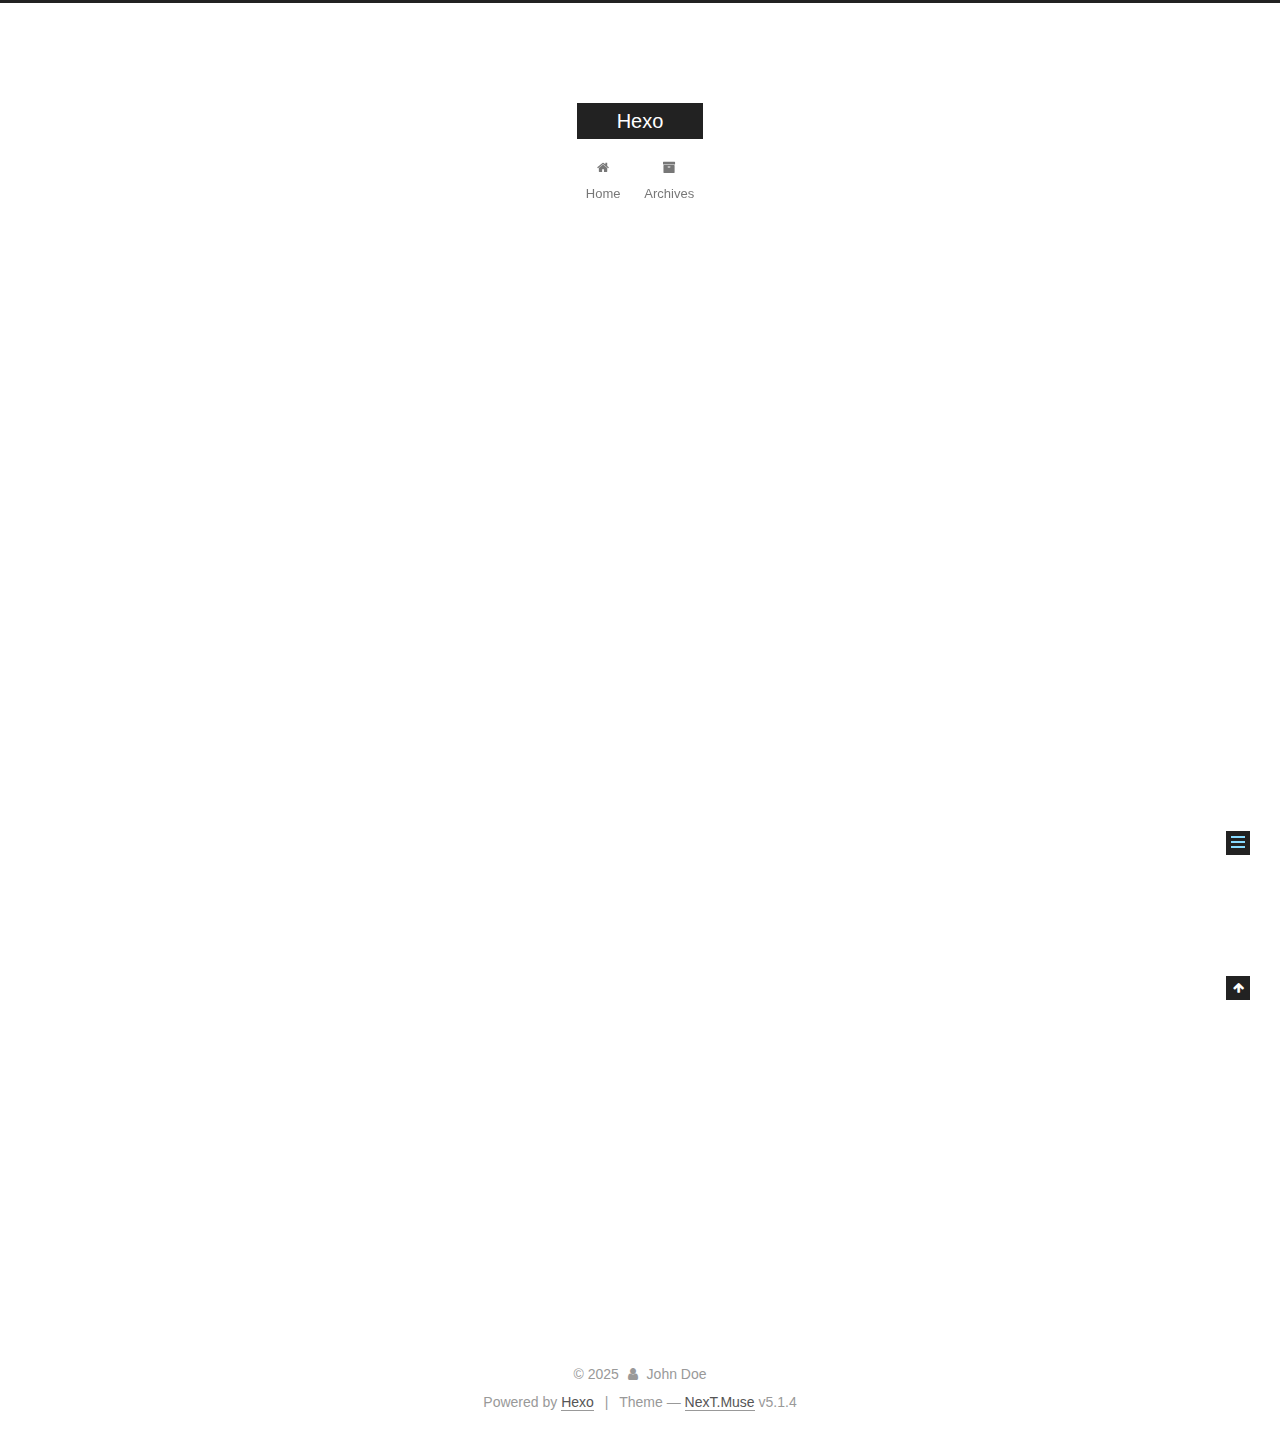
<file: 2025/04/04/hello-world/index.html>
<!DOCTYPE html>



  


<html class="theme-next muse use-motion" lang="en">
<head>
  <meta charset="UTF-8"/>
<meta http-equiv="X-UA-Compatible" content="IE=edge" />
<meta name="viewport" content="width=device-width, initial-scale=1, maximum-scale=1"/>
<meta name="theme-color" content="#222">









<meta http-equiv="Cache-Control" content="no-transform" />
<meta http-equiv="Cache-Control" content="no-siteapp" />
















  
  
  <link href="/lib/fancybox/source/jquery.fancybox.css?v=2.1.5" rel="stylesheet" type="text/css" />







<link href="/lib/font-awesome/css/font-awesome.min.css?v=4.6.2" rel="stylesheet" type="text/css" />

<link href="/css/main.css?v=5.1.4" rel="stylesheet" type="text/css" />


  <link rel="apple-touch-icon" sizes="180x180" href="/images/apple-touch-icon-next.png?v=5.1.4">


  <link rel="icon" type="image/png" sizes="32x32" href="/images/favicon-32x32-next.png?v=5.1.4">


  <link rel="icon" type="image/png" sizes="16x16" href="/images/favicon-16x16-next.png?v=5.1.4">


  <link rel="mask-icon" href="/images/logo.svg?v=5.1.4" color="#222">





  <meta name="keywords" content="Hexo, NexT" />










<meta name="description" content="Welcome to Hexo! This is your very first post. Check documentation for more info. If you get any problems when using Hexo, you can find the answer in troubleshooting or you can ask me on GitHub. Quick">
<meta property="og:type" content="article">
<meta property="og:title" content="Hello World">
<meta property="og:url" content="http://example.com/2025/04/04/hello-world/index.html">
<meta property="og:site_name" content="Hexo">
<meta property="og:description" content="Welcome to Hexo! This is your very first post. Check documentation for more info. If you get any problems when using Hexo, you can find the answer in troubleshooting or you can ask me on GitHub. Quick">
<meta property="og:locale" content="en_US">
<meta property="article:published_time" content="2025-04-04T14:23:01.203Z">
<meta property="article:modified_time" content="2025-04-04T14:23:01.203Z">
<meta property="article:author" content="John Doe">
<meta name="twitter:card" content="summary">



<script type="text/javascript" id="hexo.configurations">
  var NexT = window.NexT || {};
  var CONFIG = {
    root: '',
    scheme: 'Muse',
    version: '5.1.4',
    sidebar: {"position":"left","display":"post","offset":12,"b2t":false,"scrollpercent":false,"onmobile":false},
    fancybox: true,
    tabs: true,
    motion: {"enable":true,"async":false,"transition":{"post_block":"fadeIn","post_header":"slideDownIn","post_body":"slideDownIn","coll_header":"slideLeftIn","sidebar":"slideUpIn"}},
    duoshuo: {
      userId: '0',
      author: 'Author'
    },
    algolia: {
      applicationID: '',
      apiKey: '',
      indexName: '',
      hits: {"per_page":10},
      labels: {"input_placeholder":"Search for Posts","hits_empty":"We didn't find any results for the search: ${query}","hits_stats":"${hits} results found in ${time} ms"}
    }
  };
</script>



  <link rel="canonical" href="http://example.com/2025/04/04/hello-world/"/>





  <title>Hello World | Hexo</title>
  








<meta name="generator" content="Hexo 7.3.0"></head>

<body itemscope itemtype="http://schema.org/WebPage" lang="en">

  
  
    
  

  <div class="container sidebar-position-left page-post-detail">
    <div class="headband"></div>

    <header id="header" class="header" itemscope itemtype="http://schema.org/WPHeader">
      <div class="header-inner"><div class="site-brand-wrapper">
  <div class="site-meta ">
    

    <div class="custom-logo-site-title">
      <a href="/"  class="brand" rel="start">
        <span class="logo-line-before"><i></i></span>
        <span class="site-title">Hexo</span>
        <span class="logo-line-after"><i></i></span>
      </a>
    </div>
      
        <p class="site-subtitle"></p>
      
  </div>

  <div class="site-nav-toggle">
    <button>
      <span class="btn-bar"></span>
      <span class="btn-bar"></span>
      <span class="btn-bar"></span>
    </button>
  </div>
</div>

<nav class="site-nav">
  

  
    <ul id="menu" class="menu">
      
        
        <li class="menu-item menu-item-home">
          <a href="/%20" rel="section">
            
              <i class="menu-item-icon fa fa-fw fa-home"></i> <br />
            
            Home
          </a>
        </li>
      
        
        <li class="menu-item menu-item-archives">
          <a href="/archives/%20" rel="section">
            
              <i class="menu-item-icon fa fa-fw fa-archive"></i> <br />
            
            Archives
          </a>
        </li>
      

      
    </ul>
  

  
</nav>



 </div>
    </header>

    <main id="main" class="main">
      <div class="main-inner">
        <div class="content-wrap">
          <div id="content" class="content">
            

  <div id="posts" class="posts-expand">
    

  

  
  
  

  <article class="post post-type-normal" itemscope itemtype="http://schema.org/Article">
  
  
  
  <div class="post-block">
    <link itemprop="mainEntityOfPage" href="http://example.com/2025/04/04/hello-world/">

    <span hidden itemprop="author" itemscope itemtype="http://schema.org/Person">
      <meta itemprop="name" content="">
      <meta itemprop="description" content="">
      <meta itemprop="image" content="/images/avatar.gif">
    </span>

    <span hidden itemprop="publisher" itemscope itemtype="http://schema.org/Organization">
      <meta itemprop="name" content="Hexo">
    </span>

    
      <header class="post-header">

        
        
          <h1 class="post-title" itemprop="name headline">Hello World</h1>
        

        <div class="post-meta">
          <span class="post-time">
            
              <span class="post-meta-item-icon">
                <i class="fa fa-calendar-o"></i>
              </span>
              
                <span class="post-meta-item-text">Posted on</span>
              
              <time title="Post created" itemprop="dateCreated datePublished" datetime="2025-04-04T22:23:01+08:00">
                2025-04-04
              </time>
            

            

            
          </span>

          

          
            
          

          
          

          

          

          

        </div>
      </header>
    

    
    
    
    <div class="post-body" itemprop="articleBody">

      
      

      
        <p>Welcome to <a target="_blank" rel="noopener" href="https://hexo.io/">Hexo</a>! This is your very first post. Check <a target="_blank" rel="noopener" href="https://hexo.io/docs/">documentation</a> for more info. If you get any problems when using Hexo, you can find the answer in <a target="_blank" rel="noopener" href="https://hexo.io/docs/troubleshooting.html">troubleshooting</a> or you can ask me on <a target="_blank" rel="noopener" href="https://github.com/hexojs/hexo/issues">GitHub</a>.</p>
<h2 id="Quick-Start"><a href="#Quick-Start" class="headerlink" title="Quick Start"></a>Quick Start</h2><h3 id="Create-a-new-post"><a href="#Create-a-new-post" class="headerlink" title="Create a new post"></a>Create a new post</h3><figure class="highlight bash"><table><tr><td class="gutter"><pre><span class="line">1</span><br></pre></td><td class="code"><pre><span class="line">$ hexo new <span class="string">&quot;My New Post&quot;</span></span><br></pre></td></tr></table></figure>

<p>More info: <a target="_blank" rel="noopener" href="https://hexo.io/docs/writing.html">Writing</a></p>
<h3 id="Run-server"><a href="#Run-server" class="headerlink" title="Run server"></a>Run server</h3><figure class="highlight bash"><table><tr><td class="gutter"><pre><span class="line">1</span><br></pre></td><td class="code"><pre><span class="line">$ hexo server</span><br></pre></td></tr></table></figure>

<p>More info: <a target="_blank" rel="noopener" href="https://hexo.io/docs/server.html">Server</a></p>
<h3 id="Generate-static-files"><a href="#Generate-static-files" class="headerlink" title="Generate static files"></a>Generate static files</h3><figure class="highlight bash"><table><tr><td class="gutter"><pre><span class="line">1</span><br></pre></td><td class="code"><pre><span class="line">$ hexo generate</span><br></pre></td></tr></table></figure>

<p>More info: <a target="_blank" rel="noopener" href="https://hexo.io/docs/generating.html">Generating</a></p>
<h3 id="Deploy-to-remote-sites"><a href="#Deploy-to-remote-sites" class="headerlink" title="Deploy to remote sites"></a>Deploy to remote sites</h3><figure class="highlight bash"><table><tr><td class="gutter"><pre><span class="line">1</span><br></pre></td><td class="code"><pre><span class="line">$ hexo deploy</span><br></pre></td></tr></table></figure>

<p>More info: <a target="_blank" rel="noopener" href="https://hexo.io/docs/one-command-deployment.html">Deployment</a></p>

      
    </div>
    
    
    

    

    

    

    <footer class="post-footer">
      

      
      
      

      
        <div class="post-nav">
          <div class="post-nav-next post-nav-item">
            
          </div>

          <span class="post-nav-divider"></span>

          <div class="post-nav-prev post-nav-item">
            
              <a href="/2025/04/05/#%20%E7%9C%9F%E6%AD%A3%E7%9A%84%E5%88%9B%E5%BB%BA%E6%92%92%E8%8A%B1%E2%9D%80~/" rel="prev" title="">
                 <i class="fa fa-chevron-right"></i>
              </a>
            
          </div>
        </div>
      

      
      
    </footer>
  </div>
  
  
  
  </article>



    <div class="post-spread">
      
    </div>
  </div>


          </div>
          


          

  



        </div>
        
          
  
  <div class="sidebar-toggle">
    <div class="sidebar-toggle-line-wrap">
      <span class="sidebar-toggle-line sidebar-toggle-line-first"></span>
      <span class="sidebar-toggle-line sidebar-toggle-line-middle"></span>
      <span class="sidebar-toggle-line sidebar-toggle-line-last"></span>
    </div>
  </div>

  <aside id="sidebar" class="sidebar">
    
    <div class="sidebar-inner">

      

      
        <ul class="sidebar-nav motion-element">
          <li class="sidebar-nav-toc sidebar-nav-active" data-target="post-toc-wrap">
            Table of Contents
          </li>
          <li class="sidebar-nav-overview" data-target="site-overview-wrap">
            Overview
          </li>
        </ul>
      

      <section class="site-overview-wrap sidebar-panel">
        <div class="site-overview">
          <div class="site-author motion-element" itemprop="author" itemscope itemtype="http://schema.org/Person">
            
              <p class="site-author-name" itemprop="name"></p>
              <p class="site-description motion-element" itemprop="description"></p>
          </div>

          <nav class="site-state motion-element">

            
              <div class="site-state-item site-state-posts">
              
                <a href="/archives/%20%7C%7C%20archive">
              
                  <span class="site-state-item-count">2</span>
                  <span class="site-state-item-name">posts</span>
                </a>
              </div>
            

            

            

          </nav>

          

          

          
          

          
          

          

        </div>
      </section>

      
      <!--noindex-->
        <section class="post-toc-wrap motion-element sidebar-panel sidebar-panel-active">
          <div class="post-toc">

            
              
            

            
              <div class="post-toc-content"><ol class="nav"><li class="nav-item nav-level-2"><a class="nav-link" href="#Quick-Start"><span class="nav-number">1.</span> <span class="nav-text">Quick Start</span></a><ol class="nav-child"><li class="nav-item nav-level-3"><a class="nav-link" href="#Create-a-new-post"><span class="nav-number">1.1.</span> <span class="nav-text">Create a new post</span></a></li><li class="nav-item nav-level-3"><a class="nav-link" href="#Run-server"><span class="nav-number">1.2.</span> <span class="nav-text">Run server</span></a></li><li class="nav-item nav-level-3"><a class="nav-link" href="#Generate-static-files"><span class="nav-number">1.3.</span> <span class="nav-text">Generate static files</span></a></li><li class="nav-item nav-level-3"><a class="nav-link" href="#Deploy-to-remote-sites"><span class="nav-number">1.4.</span> <span class="nav-text">Deploy to remote sites</span></a></li></ol></li></ol></div>
            

          </div>
        </section>
      <!--/noindex-->
      

      

    </div>
  </aside>


        
      </div>
    </main>

    <footer id="footer" class="footer">
      <div class="footer-inner">
        <div class="copyright">&copy; <span itemprop="copyrightYear">2025</span>
  <span class="with-love">
    <i class="fa fa-user"></i>
  </span>
  <span class="author" itemprop="copyrightHolder">John Doe</span>

  
</div>


  <div class="powered-by">Powered by <a class="theme-link" target="_blank" href="https://hexo.io">Hexo</a></div>



  <span class="post-meta-divider">|</span>



  <div class="theme-info">Theme &mdash; <a class="theme-link" target="_blank" href="https://github.com/iissnan/hexo-theme-next">NexT.Muse</a> v5.1.4</div>




        







        
      </div>
    </footer>

    
      <div class="back-to-top">
        <i class="fa fa-arrow-up"></i>
        
      </div>
    

    

  </div>

  

<script type="text/javascript">
  if (Object.prototype.toString.call(window.Promise) !== '[object Function]') {
    window.Promise = null;
  }
</script>









  












  
  
    <script type="text/javascript" src="/lib/jquery/index.js?v=2.1.3"></script>
  

  
  
    <script type="text/javascript" src="/lib/fastclick/lib/fastclick.min.js?v=1.0.6"></script>
  

  
  
    <script type="text/javascript" src="/lib/jquery_lazyload/jquery.lazyload.js?v=1.9.7"></script>
  

  
  
    <script type="text/javascript" src="/lib/velocity/velocity.min.js?v=1.2.1"></script>
  

  
  
    <script type="text/javascript" src="/lib/velocity/velocity.ui.min.js?v=1.2.1"></script>
  

  
  
    <script type="text/javascript" src="/lib/fancybox/source/jquery.fancybox.pack.js?v=2.1.5"></script>
  


  


  <script type="text/javascript" src="/js/src/utils.js?v=5.1.4"></script>

  <script type="text/javascript" src="/js/src/motion.js?v=5.1.4"></script>



  
  

  
  <script type="text/javascript" src="/js/src/scrollspy.js?v=5.1.4"></script>
<script type="text/javascript" src="/js/src/post-details.js?v=5.1.4"></script>



  


  <script type="text/javascript" src="/js/src/bootstrap.js?v=5.1.4"></script>



  


  




	





  





  












  





  

  

  

  
  

  

  

  

</body>
</html>
</file>
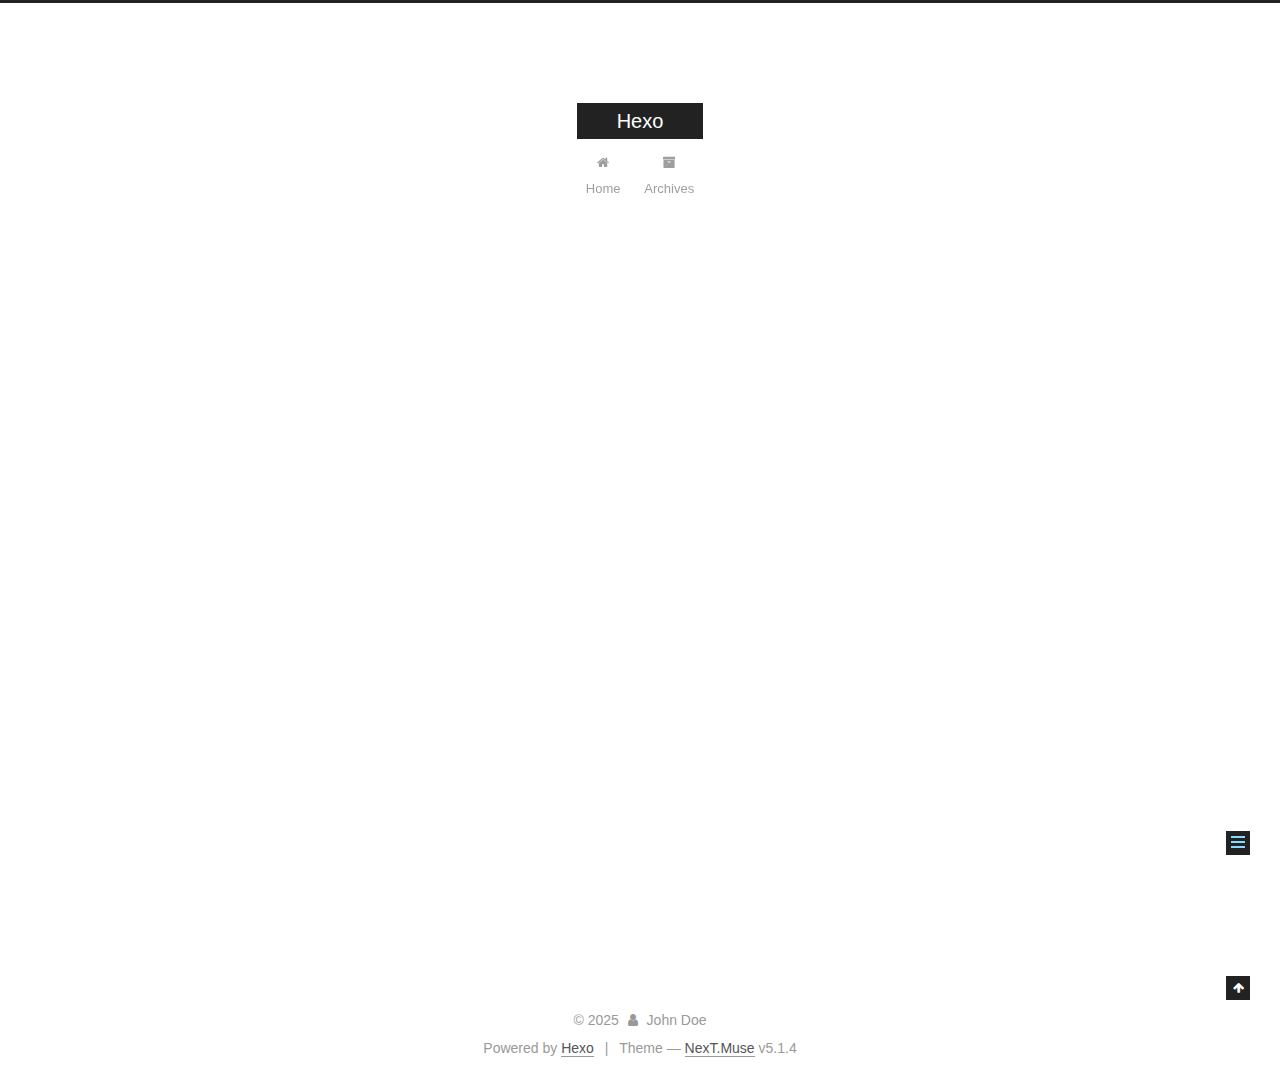
<file: 2025/04/05/# 真正的创建撒花❀~/index.html>
<!DOCTYPE html>



  


<html class="theme-next muse use-motion" lang="en">
<head>
  <meta charset="UTF-8"/>
<meta http-equiv="X-UA-Compatible" content="IE=edge" />
<meta name="viewport" content="width=device-width, initial-scale=1, maximum-scale=1"/>
<meta name="theme-color" content="#222">









<meta http-equiv="Cache-Control" content="no-transform" />
<meta http-equiv="Cache-Control" content="no-siteapp" />
















  
  
  <link href="/lib/fancybox/source/jquery.fancybox.css?v=2.1.5" rel="stylesheet" type="text/css" />







<link href="/lib/font-awesome/css/font-awesome.min.css?v=4.6.2" rel="stylesheet" type="text/css" />

<link href="/css/main.css?v=5.1.4" rel="stylesheet" type="text/css" />


  <link rel="apple-touch-icon" sizes="180x180" href="/images/apple-touch-icon-next.png?v=5.1.4">


  <link rel="icon" type="image/png" sizes="32x32" href="/images/favicon-32x32-next.png?v=5.1.4">


  <link rel="icon" type="image/png" sizes="16x16" href="/images/favicon-16x16-next.png?v=5.1.4">


  <link rel="mask-icon" href="/images/logo.svg?v=5.1.4" color="#222">





  <meta name="keywords" content="Hexo, NexT" />










<meta name="description" content="真正的创建撒花❀~ 虽然之后可能会换站点、这个只是先行做出来试试，但是还是比较高兴啊！比较简单的教程但莫名出错，四五个小时才把我们小站搭出来真是不容易……  博客以后可能用来写↓  比较沉重&#x2F;较长篇幅的迷思 发嘟很难想清楚且会越来越应激 语言偶尔也要私密处理完了再说 会更利落清爽吧   阶段性的记录&#x2F;认识 知道得越多感觉就会越娴熟 可能也会有议题&#x2F;话题之类的临时评价">
<meta property="og:type" content="article">
<meta property="og:title" content="Hexo">
<meta property="og:url" content="http://example.com/2025/04/05/#%20%E7%9C%9F%E6%AD%A3%E7%9A%84%E5%88%9B%E5%BB%BA%E6%92%92%E8%8A%B1%E2%9D%80~/index.html">
<meta property="og:site_name" content="Hexo">
<meta property="og:description" content="真正的创建撒花❀~ 虽然之后可能会换站点、这个只是先行做出来试试，但是还是比较高兴啊！比较简单的教程但莫名出错，四五个小时才把我们小站搭出来真是不容易……  博客以后可能用来写↓  比较沉重&#x2F;较长篇幅的迷思 发嘟很难想清楚且会越来越应激 语言偶尔也要私密处理完了再说 会更利落清爽吧   阶段性的记录&#x2F;认识 知道得越多感觉就会越娴熟 可能也会有议题&#x2F;话题之类的临时评价">
<meta property="og:locale" content="en_US">
<meta property="article:published_time" content="2025-04-04T19:00:08.790Z">
<meta property="article:modified_time" content="2025-04-04T19:00:08.973Z">
<meta property="article:author" content="John Doe">
<meta name="twitter:card" content="summary">



<script type="text/javascript" id="hexo.configurations">
  var NexT = window.NexT || {};
  var CONFIG = {
    root: '',
    scheme: 'Muse',
    version: '5.1.4',
    sidebar: {"position":"left","display":"post","offset":12,"b2t":false,"scrollpercent":false,"onmobile":false},
    fancybox: true,
    tabs: true,
    motion: {"enable":true,"async":false,"transition":{"post_block":"fadeIn","post_header":"slideDownIn","post_body":"slideDownIn","coll_header":"slideLeftIn","sidebar":"slideUpIn"}},
    duoshuo: {
      userId: '0',
      author: 'Author'
    },
    algolia: {
      applicationID: '',
      apiKey: '',
      indexName: '',
      hits: {"per_page":10},
      labels: {"input_placeholder":"Search for Posts","hits_empty":"We didn't find any results for the search: ${query}","hits_stats":"${hits} results found in ${time} ms"}
    }
  };
</script>



  <link rel="canonical" href="http://example.com/2025/04/05/# 真正的创建撒花❀~/"/>





  <title> | Hexo</title>
  








<meta name="generator" content="Hexo 7.3.0"></head>

<body itemscope itemtype="http://schema.org/WebPage" lang="en">

  
  
    
  

  <div class="container sidebar-position-left page-post-detail">
    <div class="headband"></div>

    <header id="header" class="header" itemscope itemtype="http://schema.org/WPHeader">
      <div class="header-inner"><div class="site-brand-wrapper">
  <div class="site-meta ">
    

    <div class="custom-logo-site-title">
      <a href="/"  class="brand" rel="start">
        <span class="logo-line-before"><i></i></span>
        <span class="site-title">Hexo</span>
        <span class="logo-line-after"><i></i></span>
      </a>
    </div>
      
        <p class="site-subtitle"></p>
      
  </div>

  <div class="site-nav-toggle">
    <button>
      <span class="btn-bar"></span>
      <span class="btn-bar"></span>
      <span class="btn-bar"></span>
    </button>
  </div>
</div>

<nav class="site-nav">
  

  
    <ul id="menu" class="menu">
      
        
        <li class="menu-item menu-item-home">
          <a href="/%20" rel="section">
            
              <i class="menu-item-icon fa fa-fw fa-home"></i> <br />
            
            Home
          </a>
        </li>
      
        
        <li class="menu-item menu-item-archives">
          <a href="/archives/%20" rel="section">
            
              <i class="menu-item-icon fa fa-fw fa-archive"></i> <br />
            
            Archives
          </a>
        </li>
      

      
    </ul>
  

  
</nav>



 </div>
    </header>

    <main id="main" class="main">
      <div class="main-inner">
        <div class="content-wrap">
          <div id="content" class="content">
            

  <div id="posts" class="posts-expand">
    

  

  
  
  

  <article class="post post-type-normal" itemscope itemtype="http://schema.org/Article">
  
  
  
  <div class="post-block">
    <link itemprop="mainEntityOfPage" href="http://example.com/2025/04/05/#%20%E7%9C%9F%E6%AD%A3%E7%9A%84%E5%88%9B%E5%BB%BA%E6%92%92%E8%8A%B1%E2%9D%80~/">

    <span hidden itemprop="author" itemscope itemtype="http://schema.org/Person">
      <meta itemprop="name" content="">
      <meta itemprop="description" content="">
      <meta itemprop="image" content="/images/avatar.gif">
    </span>

    <span hidden itemprop="publisher" itemscope itemtype="http://schema.org/Organization">
      <meta itemprop="name" content="Hexo">
    </span>

    
      <header class="post-header">

        
        
          <h1 class="post-title" itemprop="name headline"></h1>
        

        <div class="post-meta">
          <span class="post-time">
            
              <span class="post-meta-item-icon">
                <i class="fa fa-calendar-o"></i>
              </span>
              
                <span class="post-meta-item-text">Posted on</span>
              
              <time title="Post created" itemprop="dateCreated datePublished" datetime="2025-04-05T03:00:08+08:00">
                2025-04-05
              </time>
            

            

            
          </span>

          

          
            
          

          
          

          

          

          

        </div>
      </header>
    

    
    
    
    <div class="post-body" itemprop="articleBody">

      
      

      
        <h1 id="真正的创建撒花❀"><a href="#真正的创建撒花❀" class="headerlink" title="真正的创建撒花❀~"></a>真正的创建撒花❀~</h1><font face="黑体" size=3>
虽然之后可能会换站点、这个只是先行做出来试试，但是还是比较高兴啊！比较简单的教程但莫名出错，四五个小时才把我们小站搭出来真是不容易……

<p>博客以后可能用来写↓</p>
<ol>
<li>比较沉重&#x2F;较长篇幅的迷思<blockquote>
<p>发嘟很难想清楚且会越来越应激 语言偶尔也要私密处理完了再说 会更利落清爽吧</p>
</blockquote>
</li>
<li>阶段性的记录&#x2F;认识<blockquote>
<p>知道得越多感觉就会越娴熟 可能也会有议题&#x2F;话题之类的临时评价 </p>
</blockquote>
</li>
<li>创作，做得到吗？<blockquote>
<p>馋馋的 至少要确定是否要一直纠缠的心意</p>
</blockquote>
</li>
</ol>
<p>剩下的也不知道说什么！印俩爪印🐕</p>
</font>
      
    </div>
    
    
    

    

    

    

    <footer class="post-footer">
      

      
      
      

      
        <div class="post-nav">
          <div class="post-nav-next post-nav-item">
            
              <a href="/2025/04/04/hello-world/" rel="next" title="Hello World">
                <i class="fa fa-chevron-left"></i> Hello World
              </a>
            
          </div>

          <span class="post-nav-divider"></span>

          <div class="post-nav-prev post-nav-item">
            
          </div>
        </div>
      

      
      
    </footer>
  </div>
  
  
  
  </article>



    <div class="post-spread">
      
    </div>
  </div>


          </div>
          


          

  



        </div>
        
          
  
  <div class="sidebar-toggle">
    <div class="sidebar-toggle-line-wrap">
      <span class="sidebar-toggle-line sidebar-toggle-line-first"></span>
      <span class="sidebar-toggle-line sidebar-toggle-line-middle"></span>
      <span class="sidebar-toggle-line sidebar-toggle-line-last"></span>
    </div>
  </div>

  <aside id="sidebar" class="sidebar">
    
    <div class="sidebar-inner">

      

      
        <ul class="sidebar-nav motion-element">
          <li class="sidebar-nav-toc sidebar-nav-active" data-target="post-toc-wrap">
            Table of Contents
          </li>
          <li class="sidebar-nav-overview" data-target="site-overview-wrap">
            Overview
          </li>
        </ul>
      

      <section class="site-overview-wrap sidebar-panel">
        <div class="site-overview">
          <div class="site-author motion-element" itemprop="author" itemscope itemtype="http://schema.org/Person">
            
              <p class="site-author-name" itemprop="name"></p>
              <p class="site-description motion-element" itemprop="description"></p>
          </div>

          <nav class="site-state motion-element">

            
              <div class="site-state-item site-state-posts">
              
                <a href="/archives/%20%7C%7C%20archive">
              
                  <span class="site-state-item-count">2</span>
                  <span class="site-state-item-name">posts</span>
                </a>
              </div>
            

            

            

          </nav>

          

          

          
          

          
          

          

        </div>
      </section>

      
      <!--noindex-->
        <section class="post-toc-wrap motion-element sidebar-panel sidebar-panel-active">
          <div class="post-toc">

            
              
            

            
              <div class="post-toc-content"><ol class="nav"><li class="nav-item nav-level-1"><a class="nav-link" href="#%E7%9C%9F%E6%AD%A3%E7%9A%84%E5%88%9B%E5%BB%BA%E6%92%92%E8%8A%B1%E2%9D%80"><span class="nav-number">1.</span> <span class="nav-text">真正的创建撒花❀~</span></a></li></ol></div>
            

          </div>
        </section>
      <!--/noindex-->
      

      

    </div>
  </aside>


        
      </div>
    </main>

    <footer id="footer" class="footer">
      <div class="footer-inner">
        <div class="copyright">&copy; <span itemprop="copyrightYear">2025</span>
  <span class="with-love">
    <i class="fa fa-user"></i>
  </span>
  <span class="author" itemprop="copyrightHolder">John Doe</span>

  
</div>


  <div class="powered-by">Powered by <a class="theme-link" target="_blank" href="https://hexo.io">Hexo</a></div>



  <span class="post-meta-divider">|</span>



  <div class="theme-info">Theme &mdash; <a class="theme-link" target="_blank" href="https://github.com/iissnan/hexo-theme-next">NexT.Muse</a> v5.1.4</div>




        







        
      </div>
    </footer>

    
      <div class="back-to-top">
        <i class="fa fa-arrow-up"></i>
        
      </div>
    

    

  </div>

  

<script type="text/javascript">
  if (Object.prototype.toString.call(window.Promise) !== '[object Function]') {
    window.Promise = null;
  }
</script>









  












  
  
    <script type="text/javascript" src="/lib/jquery/index.js?v=2.1.3"></script>
  

  
  
    <script type="text/javascript" src="/lib/fastclick/lib/fastclick.min.js?v=1.0.6"></script>
  

  
  
    <script type="text/javascript" src="/lib/jquery_lazyload/jquery.lazyload.js?v=1.9.7"></script>
  

  
  
    <script type="text/javascript" src="/lib/velocity/velocity.min.js?v=1.2.1"></script>
  

  
  
    <script type="text/javascript" src="/lib/velocity/velocity.ui.min.js?v=1.2.1"></script>
  

  
  
    <script type="text/javascript" src="/lib/fancybox/source/jquery.fancybox.pack.js?v=2.1.5"></script>
  


  


  <script type="text/javascript" src="/js/src/utils.js?v=5.1.4"></script>

  <script type="text/javascript" src="/js/src/motion.js?v=5.1.4"></script>



  
  

  
  <script type="text/javascript" src="/js/src/scrollspy.js?v=5.1.4"></script>
<script type="text/javascript" src="/js/src/post-details.js?v=5.1.4"></script>



  


  <script type="text/javascript" src="/js/src/bootstrap.js?v=5.1.4"></script>



  


  




	





  





  












  





  

  

  

  
  

  

  

  

</body>
</html>
</file>
<file: css/main.css>
/* normalize.css v3.0.2 | MIT License | git.io/normalize */
html {
  font-family: sans-serif; /* 1 */
  -ms-text-size-adjust: 100%; /* 2 */
  -webkit-text-size-adjust: 100%; /* 2 */
}
body {
  margin: 0;
}
article,
aside,
details,
figcaption,
figure,
footer,
header,
hgroup,
main,
menu,
nav,
section,
summary {
  display: block;
}
audio,
canvas,
progress,
video {
  display: inline-block; /* 1 */
  vertical-align: baseline; /* 2 */
}
audio:not([controls]) {
  display: none;
  height: 0;
}
[hidden],
template {
  display: none;
}
a {
  background-color: transparent;
}
a:active,
a:hover {
  outline: 0;
}
abbr[title] {
  border-bottom: 1px dotted;
}
b,
strong {
  font-weight: bold;
}
dfn {
  font-style: italic;
}
h1 {
  font-size: 2em;
  margin: 0.67em 0;
}
mark {
  background: #ff0;
  color: #000;
}
small {
  font-size: 80%;
}
sub,
sup {
  font-size: 75%;
  line-height: 0;
  position: relative;
  vertical-align: baseline;
}
sup {
  top: -0.5em;
}
sub {
  bottom: -0.25em;
}
img {
  border: 0;
}
svg:not(:root) {
  overflow: hidden;
}
figure {
  margin: 1em 40px;
}
hr {
  -moz-box-sizing: content-box;
  box-sizing: content-box;
  height: 0;
}
pre {
  overflow: auto;
}
code,
kbd,
pre,
samp {
  font-family: monospace, monospace;
  font-size: 1em;
}
button,
input,
optgroup,
select,
textarea {
  color: inherit; /* 1 */
  font: inherit; /* 2 */
  margin: 0; /* 3 */
}
button {
  overflow: visible;
}
button,
select {
  text-transform: none;
}
button,
html input[type="button"],
input[type="reset"],
input[type="submit"] {
  -webkit-appearance: button; /* 2 */
  cursor: pointer; /* 3 */
}
button[disabled],
html input[disabled] {
  cursor: default;
}
button::-moz-focus-inner,
input::-moz-focus-inner {
  border: 0;
  padding: 0;
}
input {
  line-height: normal;
}
input[type="checkbox"],
input[type="radio"] {
  box-sizing: border-box; /* 1 */
  padding: 0; /* 2 */
}
input[type="number"]::-webkit-inner-spin-button,
input[type="number"]::-webkit-outer-spin-button {
  height: auto;
}
input[type="search"] {
  -webkit-appearance: textfield; /* 1 */
  -moz-box-sizing: content-box;
  -webkit-box-sizing: content-box; /* 2 */
  box-sizing: content-box;
}
input[type="search"]::-webkit-search-cancel-button,
input[type="search"]::-webkit-search-decoration {
  -webkit-appearance: none;
}
fieldset {
  border: 1px solid #c0c0c0;
  margin: 0 2px;
  padding: 0.35em 0.625em 0.75em;
}
legend {
  border: 0; /* 1 */
  padding: 0; /* 2 */
}
textarea {
  overflow: auto;
}
optgroup {
  font-weight: bold;
}
table {
  border-collapse: collapse;
  border-spacing: 0;
}
td,
th {
  padding: 0;
}
::selection {
  background: #262a30;
  color: #fff;
}
body {
  position: relative;
  font-family: 'Lato', "PingFang SC", "Microsoft YaHei", sans-serif;
  font-size: 14px;
  line-height: 2;
  color: #555;
  background: #fff;
}
@media (max-width: 767px) {
  body {
    padding-right: 0 !important;
  }
}
@media (min-width: 768px) and (max-width: 991px) {
  body {
    padding-right: 0 !important;
  }
}
@media (min-width: 1600px) {
  body {
    font-size: 16px;
  }
}
h1,
h2,
h3,
h4,
h5,
h6 {
  margin: 0;
  padding: 0;
  font-weight: bold;
  line-height: 1.5;
  font-family: 'Lato', "PingFang SC", "Microsoft YaHei", sans-serif;
}
h2,
h3,
h4,
h5,
h6 {
  margin: 20px 0 15px;
}
h1 {
  font-size: 22px;
}
@media (max-width: 767px) {
  h1 {
    font-size: 18px;
  }
}
h2 {
  font-size: 20px;
}
@media (max-width: 767px) {
  h2 {
    font-size: 16px;
  }
}
h3 {
  font-size: 18px;
}
@media (max-width: 767px) {
  h3 {
    font-size: 14px;
  }
}
h4 {
  font-size: 16px;
}
@media (max-width: 767px) {
  h4 {
    font-size: 12px;
  }
}
h5 {
  font-size: 14px;
}
@media (max-width: 767px) {
  h5 {
    font-size: 10px;
  }
}
h6 {
  font-size: 12px;
}
@media (max-width: 767px) {
  h6 {
    font-size: 8px;
  }
}
p {
  margin: 0 0 20px 0;
}
a {
  color: #555;
  text-decoration: none;
  outline: none;
  border-bottom: 1px solid #999;
  word-wrap: break-word;
}
a:hover {
  color: #222;
  border-bottom-color: #222;
}
blockquote {
  margin: 0;
  padding: 0;
}
img {
  display: block;
  margin: auto;
  max-width: 100%;
  height: auto;
}
hr {
  margin: 40px 0;
  height: 3px;
  border: none;
  background-color: #ddd;
  background-image: repeating-linear-gradient(-45deg, #fff, #fff 4px, transparent 4px, transparent 8px);
}
blockquote {
  padding: 0 15px;
  color: #666;
  border-left: 4px solid #ddd;
}
blockquote cite::before {
  content: "-";
  padding: 0 5px;
}
dt {
  font-weight: 700;
}
dd {
  margin: 0;
  padding: 0;
}
kbd {
  border: 1px solid #ccc;
  border-radius: 0.2em;
  box-shadow: 0.1em 0.1em 0.2em rgba(0,0,0,0.1);
  background-color: #f9f9f9;
  font-family: inherit;
  background-image: -webkit-linear-gradient(top, #eee, #fff, #eee);
  padding: 0.1em 0.3em;
  white-space: nowrap;
}
.text-left {
  text-align: left;
}
.text-center {
  text-align: center;
}
.text-right {
  text-align: right;
}
.text-justify {
  text-align: justify;
}
.text-nowrap {
  white-space: nowrap;
}
.text-lowercase {
  text-transform: lowercase;
}
.text-uppercase {
  text-transform: uppercase;
}
.text-capitalize {
  text-transform: capitalize;
}
.center-block {
  display: block;
  margin-left: auto;
  margin-right: auto;
}
.clearfix:before,
.clearfix:after {
  content: " ";
  display: table;
}
.clearfix:after {
  clear: both;
}
.pullquote {
  width: 45%;
}
.pullquote.left {
  float: left;
  margin-left: 5px;
  margin-right: 10px;
}
.pullquote.right {
  float: right;
  margin-left: 10px;
  margin-right: 5px;
}
.affix.affix.affix {
  position: fixed;
}
.translation {
  margin-top: -20px;
  font-size: 14px;
  color: #999;
}
.scrollbar-measure {
  width: 100px;
  height: 100px;
  overflow: scroll;
  position: absolute;
  top: -9999px;
}
.use-motion .motion-element {
  opacity: 0;
}
table {
  margin: 20px 0;
  width: 100%;
  border-collapse: collapse;
  border-spacing: 0;
  border: 1px solid #ddd;
  font-size: 14px;
  table-layout: fixed;
  word-wrap: break-all;
}
table>tbody>tr:nth-of-type(odd) {
  background-color: #f9f9f9;
}
table>tbody>tr:hover {
  background-color: #f5f5f5;
}
caption,
th,
td {
  padding: 8px;
  text-align: left;
  vertical-align: middle;
  font-weight: normal;
}
th,
td {
  border-bottom: 3px solid #ddd;
  border-right: 1px solid #eee;
}
th {
  padding-bottom: 10px;
  font-weight: 700;
}
td {
  border-bottom-width: 1px;
}
html,
body {
  height: 100%;
}
.container {
  position: relative;
  min-height: 100%;
}
.header-inner {
  margin: 0 auto;
  padding: 100px 0 70px;
  width: 700px;
}
@media (min-width: 1600px) {
  .container .header-inner {
    width: 900px;
  }
}
.main {
  padding-bottom: 150px;
}
.main-inner {
  margin: 0 auto;
  width: 700px;
}
@media (min-width: 1600px) {
  .container .main-inner {
    width: 900px;
  }
}
.footer {
  position: absolute;
  left: 0;
  bottom: 0;
  width: 100%;
  min-height: 50px;
}
.footer-inner {
  box-sizing: border-box;
  margin: 20px auto;
  width: 700px;
}
@media (min-width: 1600px) {
  .container .footer-inner {
    width: 900px;
  }
}
pre,
.highlight {
  overflow: auto;
  margin: 20px 0;
  padding: 0;
  font-size: 13px;
  color: #4d4d4c;
  background: #f7f7f7;
  line-height: 1.6;
}
pre,
code {
  font-family: consolas, Menlo, "PingFang SC", "Microsoft YaHei", monospace;
}
code {
  padding: 2px 4px;
  word-wrap: break-word;
  color: #555;
  background: #eee;
  border-radius: 3px;
  font-size: 13px;
}
pre {
  padding: 10px;
}
pre code {
  padding: 0;
  color: #4d4d4c;
  background: none;
  text-shadow: none;
}
.highlight {
  border-radius: 1px;
}
.highlight pre {
  border: none;
  margin: 0;
  padding: 10px 0;
}
.highlight table {
  margin: 0;
  width: auto;
  border: none;
}
.highlight td {
  border: none;
  padding: 0;
}
.highlight figcaption {
  font-size: 1em;
  color: #4d4d4c;
  line-height: 1em;
  margin-bottom: 1em;
}
.highlight figcaption:before,
.highlight figcaption:after {
  content: " ";
  display: table;
}
.highlight figcaption:after {
  clear: both;
}
.highlight figcaption a {
  float: right;
  color: #4d4d4c;
}
.highlight figcaption a:hover {
  border-bottom-color: #4d4d4c;
}
.highlight .gutter pre {
  padding-left: 10px;
  padding-right: 10px;
  color: #869194;
  text-align: right;
  background-color: #eff2f3;
}
.highlight .code pre {
  width: 100%;
  padding-left: 10px;
  padding-right: 10px;
  background-color: #f7f7f7;
}
.highlight .line {
  height: 20px;
}
.gutter {
  -webkit-user-select: none;
  -moz-user-select: none;
  -ms-user-select: none;
  user-select: none;
}
.gist table {
  width: auto;
}
.gist table td {
  border: none;
}
pre .deletion {
  background: #fdd;
}
pre .addition {
  background: #dfd;
}
pre .meta {
  color: #8959a8;
}
pre .comment {
  color: #8e908c;
}
pre .variable,
pre .attribute,
pre .tag,
pre .regexp,
pre .ruby .constant,
pre .xml .tag .title,
pre .xml .pi,
pre .xml .doctype,
pre .html .doctype,
pre .css .id,
pre .css .class,
pre .css .pseudo {
  color: #c82829;
}
pre .number,
pre .preprocessor,
pre .built_in,
pre .literal,
pre .params,
pre .constant,
pre .command {
  color: #f5871f;
}
pre .ruby .class .title,
pre .css .rules .attribute,
pre .string,
pre .value,
pre .inheritance,
pre .header,
pre .ruby .symbol,
pre .xml .cdata,
pre .special,
pre .number,
pre .formula {
  color: #718c00;
}
pre .title,
pre .css .hexcolor {
  color: #3e999f;
}
pre .function,
pre .python .decorator,
pre .python .title,
pre .ruby .function .title,
pre .ruby .title .keyword,
pre .perl .sub,
pre .javascript .title,
pre .coffeescript .title {
  color: #4271ae;
}
pre .keyword,
pre .javascript .function {
  color: #8959a8;
}
.full-image.full-image.full-image.full-image {
  border: none;
  max-width: 100%;
  width: auto;
  margin: 20px auto 25px;
}
@media (min-width: 992px) {
  .full-image.full-image.full-image.full-image {
    max-width: none;
    width: 110%;
    margin: 25px -5%;
  }
}
.blockquote-center,
.page-home .post-type-quote blockquote,
.page-post-detail .post-type-quote blockquote {
  position: relative;
  margin: 40px 0;
  padding: 0;
  border-left: none;
  text-align: center;
}
.blockquote-center::before,
.page-home .post-type-quote blockquote::before,
.page-post-detail .post-type-quote blockquote::before,
.blockquote-center::after,
.page-home .post-type-quote blockquote::after,
.page-post-detail .post-type-quote blockquote::after {
  position: absolute;
  content: ' ';
  display: block;
  width: 100%;
  height: 24px;
  opacity: 0.2;
  background-repeat: no-repeat;
  background-position: 0 -6px;
  background-size: 22px 22px;
}
.blockquote-center::before,
.page-home .post-type-quote blockquote::before,
.page-post-detail .post-type-quote blockquote::before {
  top: -20px;
  background-image: url("../images/quote-l.svg");
  border-top: 1px solid #ccc;
}
.blockquote-center::after,
.page-home .post-type-quote blockquote::after,
.page-post-detail .post-type-quote blockquote::after {
  bottom: -20px;
  background-image: url("../images/quote-r.svg");
  border-bottom: 1px solid #ccc;
  background-position: 100% 8px;
}
.blockquote-center p,
.page-home .post-type-quote blockquote p,
.page-post-detail .post-type-quote blockquote p,
.blockquote-center div,
.page-home .post-type-quote blockquote div,
.page-post-detail .post-type-quote blockquote div {
  text-align: center;
}
.post .post-body .group-picture img {
  box-sizing: border-box;
  padding: 0 3px;
  border: none;
}
.post .group-picture-row {
  overflow: hidden;
  margin-top: 6px;
}
.post .group-picture-row:first-child {
  margin-top: 0;
}
.post .group-picture-column {
  float: left;
}
.page-post-detail .post-body .group-picture-column {
  float: none;
  margin-top: 10px;
  width: auto !important;
}
.page-post-detail .post-body .group-picture-column img {
  margin: 0 auto;
}
.page-archive .group-picture-container {
  overflow: hidden;
}
.page-archive .group-picture-row {
  float: left;
}
.page-archive .group-picture-row:first-child {
  margin-top: 6px;
}
.page-archive .group-picture-column {
  max-width: 150px;
  max-height: 150px;
}
.post-body .note {
  position: relative;
  padding: 15px;
  margin-bottom: 20px;
  border: 1px solid #eee;
  border-left-width: 5px;
  border-radius: 3px;
}
.post-body .note h2,
.post-body .note h3,
.post-body .note h4,
.post-body .note h5,
.post-body .note h6 {
  margin-top: 0;
  margin-bottom: 0;
  border-bottom: initial;
  padding-top: 0 !important;
}
.post-body .note p:first-child,
.post-body .note ul:first-child,
.post-body .note ol:first-child,
.post-body .note table:first-child,
.post-body .note pre:first-child,
.post-body .note blockquote:first-child {
  margin-top: 0;
}
.post-body .note p:last-child,
.post-body .note ul:last-child,
.post-body .note ol:last-child,
.post-body .note table:last-child,
.post-body .note pre:last-child,
.post-body .note blockquote:last-child {
  margin-bottom: 0;
}
.post-body .note.default {
  border-left-color: #777;
}
.post-body .note.default h2,
.post-body .note.default h3,
.post-body .note.default h4,
.post-body .note.default h5,
.post-body .note.default h6 {
  color: #777;
}
.post-body .note.primary {
  border-left-color: #6f42c1;
}
.post-body .note.primary h2,
.post-body .note.primary h3,
.post-body .note.primary h4,
.post-body .note.primary h5,
.post-body .note.primary h6 {
  color: #6f42c1;
}
.post-body .note.info {
  border-left-color: #428bca;
}
.post-body .note.info h2,
.post-body .note.info h3,
.post-body .note.info h4,
.post-body .note.info h5,
.post-body .note.info h6 {
  color: #428bca;
}
.post-body .note.success {
  border-left-color: #5cb85c;
}
.post-body .note.success h2,
.post-body .note.success h3,
.post-body .note.success h4,
.post-body .note.success h5,
.post-body .note.success h6 {
  color: #5cb85c;
}
.post-body .note.warning {
  border-left-color: #f0ad4e;
}
.post-body .note.warning h2,
.post-body .note.warning h3,
.post-body .note.warning h4,
.post-body .note.warning h5,
.post-body .note.warning h6 {
  color: #f0ad4e;
}
.post-body .note.danger {
  border-left-color: #d9534f;
}
.post-body .note.danger h2,
.post-body .note.danger h3,
.post-body .note.danger h4,
.post-body .note.danger h5,
.post-body .note.danger h6 {
  color: #d9534f;
}
.post-body .label {
  display: inline;
  padding: 0 2px;
  white-space: nowrap;
}
.post-body .label.default {
  background-color: #f0f0f0;
}
.post-body .label.primary {
  background-color: #efe6f7;
}
.post-body .label.info {
  background-color: #e5f2f8;
}
.post-body .label.success {
  background-color: #e7f4e9;
}
.post-body .label.warning {
  background-color: #fcf6e1;
}
.post-body .label.danger {
  background-color: #fae8eb;
}
.post-body .tabs {
  position: relative;
  display: block;
  margin-bottom: 20px;
  padding-top: 10px;
}
.post-body .tabs ul.nav-tabs {
  margin: 0;
  padding: 0;
  display: flex;
  margin-bottom: -1px;
}
@media (max-width: 413px) {
  .post-body .tabs ul.nav-tabs {
    display: block;
    margin-bottom: 5px;
  }
}
.post-body .tabs ul.nav-tabs li.tab {
  list-style-type: none !important;
  margin: 0 0.25em 0 0;
  border-top: 3px solid transparent;
  border-left: 1px solid transparent;
  border-right: 1px solid transparent;
}
@media (max-width: 413px) {
  .post-body .tabs ul.nav-tabs li.tab {
    margin: initial;
    border-top: 1px solid transparent;
    border-left: 3px solid transparent;
    border-right: 1px solid transparent;
    border-bottom: 1px solid transparent;
  }
}
.post-body .tabs ul.nav-tabs li.tab a {
  outline: 0;
  border-bottom: initial;
  display: block;
  line-height: 1.8em;
  padding: 0.25em 0.75em;
  transition-duration: 0.2s;
  transition-timing-function: ease-out;
  transition-delay: 0s;
}
.post-body .tabs ul.nav-tabs li.tab a i {
  width: 1.285714285714286em;
}
.post-body .tabs ul.nav-tabs li.tab.active {
  border-top: 3px solid #fc6423;
  border-left: 1px solid #ddd;
  border-right: 1px solid #ddd;
  background-color: #fff;
}
@media (max-width: 413px) {
  .post-body .tabs ul.nav-tabs li.tab.active {
    border-top: 1px solid #ddd;
    border-left: 3px solid #fc6423;
    border-right: 1px solid #ddd;
    border-bottom: 1px solid #ddd;
  }
}
.post-body .tabs ul.nav-tabs li.tab.active a {
  cursor: default;
  color: #555;
}
.post-body .tabs .tab-content {
  background-color: #fff;
}
.post-body .tabs .tab-content .tab-pane {
  border: 1px solid #ddd;
  padding: 20px 20px 0 20px;
}
.post-body .tabs .tab-content .tab-pane:not(.active) {
  display: none !important;
}
.post-body .tabs .tab-content .tab-pane.active {
  display: block !important;
}
.btn {
  display: inline-block;
  padding: 0 20px;
  font-size: 14px;
  color: #fff;
  background: #222;
  border: 2px solid #222;
  text-decoration: none;
  border-radius: 0;
  transition-property: background-color;
  transition-duration: 0.2s;
  transition-timing-function: ease-in-out;
  transition-delay: 0s;
  line-height: 2;
}
.btn:hover {
  border-color: #222;
  color: #222;
  background: #fff;
}
.btn +.btn {
  margin: 0 0 8px 8px;
}
.btn .fa-fw {
  width: 1.285714285714286em;
  text-align: left;
}
.btn-bar {
  display: block;
  width: 22px;
  height: 2px;
  background: #555;
  border-radius: 1px;
}
.btn-bar+.btn-bar {
  margin-top: 4px;
}
.pagination {
  margin: 120px 0 40px;
  text-align: center;
  border-top: 1px solid #eee;
}
.page-number-basic,
.pagination .prev,
.pagination .next,
.pagination .page-number,
.pagination .space {
  display: inline-block;
  position: relative;
  top: -1px;
  margin: 0 10px;
  padding: 0 11px;
}
@media (max-width: 767px) {
  .page-number-basic,
  .pagination .prev,
  .pagination .next,
  .pagination .page-number,
  .pagination .space {
    margin: 0 5px;
  }
}
.pagination .prev,
.pagination .next,
.pagination .page-number {
  border-bottom: 0;
  border-top: 1px solid #eee;
  transition-property: border-color;
  transition-duration: 0.2s;
  transition-timing-function: ease-in-out;
  transition-delay: 0s;
}
.pagination .prev:hover,
.pagination .next:hover,
.pagination .page-number:hover {
  border-top-color: #222;
}
.pagination .space {
  padding: 0;
  margin: 0;
}
.pagination .prev {
  margin-left: 0;
}
.pagination .next {
  margin-right: 0;
}
.pagination .page-number.current {
  color: #fff;
  background: #ccc;
  border-top-color: #ccc;
}
@media (max-width: 767px) {
  .pagination {
    border-top: none;
  }
  .pagination .prev,
  .pagination .next,
  .pagination .page-number {
    margin-bottom: 10px;
    border-top: 0;
    border-bottom: 1px solid #eee;
    padding: 0 10px;
  }
  .pagination .prev:hover,
  .pagination .next:hover,
  .pagination .page-number:hover {
    border-bottom-color: #222;
  }
}
.comments {
  margin: 60px 20px 0;
}
.tag-cloud {
  text-align: center;
}
.tag-cloud a {
  display: inline-block;
  margin: 10px;
}
.back-to-top {
  box-sizing: border-box;
  position: fixed;
  bottom: -100px;
  right: 30px;
  z-index: 1050;
  padding: 0 6px;
  width: 24px;
  background: #222;
  font-size: 12px;
  opacity: 1;
  color: #fff;
  cursor: pointer;
  text-align: center;
  -webkit-transform: translateZ(0);
  transition-property: bottom;
  transition-duration: 0.2s;
  transition-timing-function: ease-in-out;
  transition-delay: 0s;
}
@media (min-width: 768px) and (max-width: 991px) {
  .back-to-top {
    display: none !important;
  }
}
@media (max-width: 767px) {
  .back-to-top {
    display: none !important;
  }
}
.back-to-top.back-to-top-on {
  bottom: 19px;
}
.header {
  background: transparent;
}
.header-inner {
  position: relative;
}
.headband {
  height: 3px;
  background: #222;
}
.site-meta {
  margin: 0;
  text-align: center;
}
@media (max-width: 767px) {
  .site-meta {
    text-align: center;
  }
}
.brand {
  position: relative;
  display: inline-block;
  padding: 0 40px;
  color: #fff;
  background: #222;
  border-bottom: none;
}
.brand:hover {
  color: #fff;
}
.logo {
  display: inline-block;
  margin-right: 5px;
  line-height: 36px;
  vertical-align: top;
}
.site-title {
  display: inline-block;
  vertical-align: top;
  line-height: 36px;
  font-size: 20px;
  font-weight: normal;
  font-family: 'Lato', "PingFang SC", "Microsoft YaHei", sans-serif;
}
.site-subtitle {
  margin-top: 10px;
  font-size: 13px;
  color: #999;
}
.use-motion .brand {
  opacity: 0;
}
.use-motion .logo,
.use-motion .site-title,
.use-motion .site-subtitle {
  opacity: 0;
  position: relative;
  top: -10px;
}
.site-nav-toggle {
  display: none;
  position: absolute;
  top: 10px;
  left: 10px;
}
@media (max-width: 767px) {
  .site-nav-toggle {
    display: block;
  }
}
.site-nav-toggle button {
  margin-top: 2px;
  padding: 9px 10px;
  background: transparent;
  border: none;
}
@media (max-width: 767px) {
  .site-nav {
    display: none;
    margin: 0 -10px;
    padding: 0 10px;
    clear: both;
    border-top: 1px solid #ddd;
  }
}
@media (min-width: 768px) and (max-width: 991px) {
  .site-nav {
    display: block !important;
  }
}
@media (min-width: 992px) {
  .site-nav {
    display: block !important;
  }
}
.menu {
  margin-top: 20px;
  padding-left: 0;
  text-align: center;
}
.menu .menu-item {
  display: inline-block;
  margin: 0 10px;
  list-style: none;
}
@media screen and (max-width: 767px) {
  .menu .menu-item {
    margin-top: 10px;
  }
}
.menu .menu-item a {
  display: block;
  font-size: 13px;
  line-height: inherit;
  border-bottom: 1px solid transparent;
  transition-property: border-color;
  transition-duration: 0.2s;
  transition-timing-function: ease-in-out;
  transition-delay: 0s;
}
.menu .menu-item a:hover {
  border-bottom-color: #222;
}
.menu .menu-item .fa {
  margin-right: 5px;
}
.use-motion .menu-item {
  opacity: 0;
}
.post-body {
  font-family: 'Lato', "PingFang SC", "Microsoft YaHei", sans-serif;
}
@media (max-width: 767px) {
  .post-body {
    word-break: break-word;
  }
}
.post-body .fancybox img {
  display: block !important;
  margin: 0 auto;
  cursor: pointer;
  cursor: zoom-in;
  cursor: -webkit-zoom-in;
}
.post-body .image-caption,
.post-body .figure .caption {
  margin: -20px auto 15px;
  text-align: center;
  font-size: 14px;
  color: #999;
  font-weight: bold;
  line-height: 1;
}
.post-sticky-flag {
  display: inline-block;
  font-size: 16px;
  -ms-transform: rotate(30deg);
  -webkit-transform: rotate(30deg);
  -moz-transform: rotate(30deg);
  -ms-transform: rotate(30deg);
  -o-transform: rotate(30deg);
  transform: rotate(30deg);
}
.use-motion .post-block,
.use-motion .pagination,
.use-motion .comments {
  opacity: 0;
}
.use-motion .post-header {
  opacity: 0;
}
.use-motion .post-body {
  opacity: 0;
}
.use-motion .collection-title {
  opacity: 0;
}
.posts-expand {
  padding-top: 40px;
}
@media (max-width: 767px) {
  .posts-expand {
    margin: 0 20px;
  }
  .post-body pre .gutter pre {
    padding-right: 10px;
  }
  .post-body .highlight {
    margin-left: 0px;
    margin-right: 0px;
    padding: 0;
  }
  .post-body .highlight .gutter pre {
    padding-right: 10px;
  }
}
@media (min-width: 992px) {
  .posts-expand .post-body {
    text-align: justify;
  }
}
.posts-expand .post-body h2,
.posts-expand .post-body h3,
.posts-expand .post-body h4,
.posts-expand .post-body h5,
.posts-expand .post-body h6 {
  padding-top: 10px;
}
.posts-expand .post-body h2 .header-anchor,
.posts-expand .post-body h3 .header-anchor,
.posts-expand .post-body h4 .header-anchor,
.posts-expand .post-body h5 .header-anchor,
.posts-expand .post-body h6 .header-anchor {
  float: right;
  margin-left: 10px;
  color: #ccc;
  border-bottom-style: none;
  visibility: hidden;
}
.posts-expand .post-body h2 .header-anchor:hover,
.posts-expand .post-body h3 .header-anchor:hover,
.posts-expand .post-body h4 .header-anchor:hover,
.posts-expand .post-body h5 .header-anchor:hover,
.posts-expand .post-body h6 .header-anchor:hover {
  color: inherit;
}
.posts-expand .post-body h2:hover .header-anchor,
.posts-expand .post-body h3:hover .header-anchor,
.posts-expand .post-body h4:hover .header-anchor,
.posts-expand .post-body h5:hover .header-anchor,
.posts-expand .post-body h6:hover .header-anchor {
  visibility: visible;
}
.posts-expand .post-body ul li {
  list-style: circle;
}
.posts-expand .post-body img {
  box-sizing: border-box;
  margin: auto;
  padding: 3px;
  border: 1px solid #ddd;
}
.posts-expand .post-body .fancybox img {
  margin: 0 auto 25px;
}
@media (max-width: 767px) {
  .posts-collapse {
    margin: 0 20px;
  }
  .posts-collapse .post-title,
  .posts-collapse .post-meta {
    display: block;
    width: auto;
    text-align: left;
  }
}
.posts-collapse {
  position: relative;
  z-index: 1010;
  margin-left: 55px;
}
.posts-collapse::after {
  content: " ";
  position: absolute;
  top: 20px;
  left: 0;
  margin-left: -2px;
  width: 4px;
  height: 100%;
  background: #f5f5f5;
  z-index: -1;
}
@media (max-width: 767px) {
  .posts-collapse {
    margin: 0 20px;
  }
}
.posts-collapse .collection-title {
  position: relative;
  margin: 60px 0;
}
.posts-collapse .collection-title h1,
.posts-collapse .collection-title h2 {
  margin-left: 20px;
}
.posts-collapse .collection-title small {
  color: #bbb;
  margin-left: 5px;
}
.posts-collapse .collection-title::before {
  content: " ";
  position: absolute;
  left: 0;
  top: 50%;
  margin-left: -4px;
  margin-top: -4px;
  width: 8px;
  height: 8px;
  background: #bbb;
  border-radius: 50%;
}
.posts-collapse .post {
  margin: 30px 0;
}
.posts-collapse .post-header {
  position: relative;
  transition-duration: 0.2s;
  transition-timing-function: ease-in-out;
  transition-delay: 0s;
  transition-property: border;
  border-bottom: 1px dashed #ccc;
}
.posts-collapse .post-header::before {
  content: " ";
  position: absolute;
  left: 0;
  top: 12px;
  width: 6px;
  height: 6px;
  margin-left: -4px;
  background: #bbb;
  border-radius: 50%;
  border: 1px solid #fff;
  transition-duration: 0.2s;
  transition-timing-function: ease-in-out;
  transition-delay: 0s;
  transition-property: background;
}
.posts-collapse .post-header:hover {
  border-bottom-color: #666;
}
.posts-collapse .post-header:hover::before {
  background: #222;
}
.posts-collapse .post-meta {
  position: absolute;
  font-size: 12px;
  left: 20px;
  top: 5px;
}
.posts-collapse .post-comments-count {
  display: none;
}
.posts-collapse .post-title {
  margin-left: 60px;
  font-size: 16px;
  font-weight: normal;
  line-height: inherit;
}
.posts-collapse .post-title::after {
  margin-left: 3px;
  opacity: 0.6;
}
.posts-collapse .post-title a {
  color: #666;
  border-bottom: none;
}
.page-home .post-type-quote .post-header,
.page-post-detail .post-type-quote .post-header,
.page-home .post-type-quote .post-tags,
.page-post-detail .post-type-quote .post-tags {
  display: none;
}
.posts-expand .post-title {
  text-align: center;
  word-break: break-word;
  font-weight: 400;
}
.posts-expand .post-title-link {
  display: inline-block;
  position: relative;
  color: #555;
  border-bottom: none;
  line-height: 1.2;
  vertical-align: top;
}
.posts-expand .post-title-link::before {
  content: "";
  position: absolute;
  width: 100%;
  height: 2px;
  bottom: 0;
  left: 0;
  background-color: #000;
  visibility: hidden;
  -webkit-transform: scaleX(0);
  -moz-transform: scaleX(0);
  -ms-transform: scaleX(0);
  -o-transform: scaleX(0);
  transform: scaleX(0);
  transition-duration: 0.2s;
  transition-timing-function: ease-in-out;
  transition-delay: 0s;
}
.posts-expand .post-title-link:hover::before {
  visibility: visible;
  -webkit-transform: scaleX(1);
  -moz-transform: scaleX(1);
  -ms-transform: scaleX(1);
  -o-transform: scaleX(1);
  transform: scaleX(1);
}
.posts-expand .post-title-link .fa {
  font-size: 16px;
}
.posts-expand .post-meta {
  margin: 3px 0 60px 0;
  color: #999;
  font-family: 'Lato', "PingFang SC", "Microsoft YaHei", sans-serif;
  font-size: 12px;
  text-align: center;
}
.posts-expand .post-meta .post-category-list {
  display: inline-block;
  margin: 0;
  padding: 3px;
}
.posts-expand .post-meta .post-category-list-link {
  color: #999;
}
.posts-expand .post-meta .post-description {
  font-size: 14px;
  margin-top: 2px;
}
.post-meta-divider {
  margin: 0 0.5em;
}
.post-meta-item-icon {
  margin-right: 3px;
}
@media (min-width: 768px) and (max-width: 991px) {
  .post-meta-item-icon {
    display: inline-block;
  }
}
@media (max-width: 767px) {
  .post-meta-item-icon {
    display: inline-block;
  }
}
@media (min-width: 768px) and (max-width: 991px) {
  .post-meta-item-text {
    display: none;
  }
}
@media (max-width: 767px) {
  .post-meta-item-text {
    display: none;
  }
}
@media (max-width: 767px) {
  .posts-expand .post-comments-count {
    display: none;
  }
}
.post-button {
  margin-top: 40px;
}
.posts-expand .post-tags {
  margin-top: 40px;
  text-align: center;
}
.posts-expand .post-tags a {
  display: inline-block;
  margin-right: 10px;
  font-size: 13px;
}
.post-nav {
  display: table;
  margin-top: 15px;
  width: 100%;
  border-top: 1px solid #eee;
}
.post-nav-divider {
  display: table-cell;
  width: 10%;
}
.post-nav-item {
  display: table-cell;
  padding: 10px 0 0 0;
  width: 45%;
  vertical-align: top;
}
.post-nav-item a {
  position: relative;
  display: block;
  line-height: 25px;
  font-size: 14px;
  color: #555;
  border-bottom: none;
}
.post-nav-item a:hover {
  color: #222;
  border-bottom: none;
}
.post-nav-item a:active {
  top: 2px;
}
.post-nav-item .fa {
  position: absolute;
  top: 8px;
  left: 0;
  font-size: 12px;
}
.post-nav-next a {
  padding-left: 15px;
}
.post-nav-prev {
  text-align: right;
}
.post-nav-prev a {
  padding-right: 15px;
}
.post-nav-prev .fa {
  right: 0;
  left: auto;
}
.posts-expand .post-eof {
  display: block;
  margin: 80px auto 60px;
  width: 8%;
  height: 1px;
  background: #ccc;
  text-align: center;
}
.post:last-child .post-eof.post-eof.post-eof {
  display: none;
}
.post-gallery {
  display: table;
  table-layout: fixed;
  width: 100%;
  border-collapse: separate;
}
.post-gallery-row {
  display: table-row;
}
.post-gallery .post-gallery-img {
  display: table-cell;
  text-align: center;
  vertical-align: middle;
  border: none;
}
.post-gallery .post-gallery-img img {
  max-width: 100%;
  max-height: 100%;
  border: none;
}
.fancybox-close,
.fancybox-close:hover {
  border: none;
}
.rtl.post-body p,
.rtl.post-body a,
.rtl.post-body h1,
.rtl.post-body h2,
.rtl.post-body h3,
.rtl.post-body h4,
.rtl.post-body h5,
.rtl.post-body h6,
.rtl.post-body li,
.rtl.post-body ul,
.rtl.post-body ol {
  direction: rtl;
  font-family: UKIJ Ekran;
}
.rtl.post-title {
  font-family: UKIJ Ekran;
}
.sidebar {
  position: fixed;
  right: 0;
  top: 0;
  bottom: 0;
  width: 0;
  z-index: 1040;
  box-shadow: inset 0 2px 6px #000;
  background: #222;
  -webkit-transform: translateZ(0);
}
.sidebar a {
  color: #999;
  border-bottom-color: #555;
}
.sidebar a:hover {
  color: #eee;
}
@media (min-width: 768px) and (max-width: 991px) {
  .sidebar {
    display: none !important;
  }
}
@media (max-width: 767px) {
  .sidebar {
    display: none !important;
  }
}
.sidebar-inner {
  position: relative;
  padding: 20px 10px;
  color: #999;
  text-align: center;
}
.site-overview-wrap {
  overflow: hidden;
}
.site-overview {
  overflow-y: auto;
  overflow-x: hidden;
}
.sidebar-toggle {
  position: fixed;
  right: 30px;
  bottom: 45px;
  width: 14px;
  height: 14px;
  padding: 5px;
  background: #222;
  line-height: 0;
  z-index: 1050;
  cursor: pointer;
  -webkit-transform: translateZ(0);
}
@media (min-width: 768px) and (max-width: 991px) {
  .sidebar-toggle {
    display: none !important;
  }
}
@media (max-width: 767px) {
  .sidebar-toggle {
    display: none !important;
  }
}
.sidebar-toggle-line {
  position: relative;
  display: inline-block;
  vertical-align: top;
  height: 2px;
  width: 100%;
  background: #fff;
  margin-top: 3px;
}
.sidebar-toggle-line:first-child {
  margin-top: 0;
}
.site-author-image {
  display: block;
  margin: 0 auto;
  padding: 2px;
  max-width: 96px;
  height: auto;
  border: 2px solid #333;
}
.site-author-name {
  margin: 5px 0 0;
  text-align: center;
  color: #f5f5f5;
  font-weight: normal;
}
.site-description {
  margin-top: 5px;
  text-align: center;
  font-size: 14px;
  color: #999;
}
.site-state {
  overflow: hidden;
  line-height: 1.4;
  white-space: nowrap;
  text-align: center;
}
.site-state-item {
  display: inline-block;
  padding: 0 15px;
  border-left: 1px solid #333;
}
.site-state-item:first-child {
  border-left: none;
}
.site-state-item a {
  border-bottom: none;
}
.site-state-item-count {
  display: block;
  text-align: center;
  color: inherit;
  font-weight: 600;
  font-size: 18px;
}
.site-state-item-name {
  font-size: 13px;
  color: inherit;
}
.feed-link {
  margin-top: 20px;
}
.feed-link a {
  display: inline-block;
  padding: 0 15px;
  color: #fc6423;
  border: 1px solid #fc6423;
  border-radius: 4px;
}
.feed-link a i {
  color: #fc6423;
  font-size: 14px;
}
.feed-link a:hover {
  color: #fff;
  background: #fc6423;
}
.feed-link a:hover i {
  color: #fff;
}
.links-of-author {
  margin-top: 20px;
}
.links-of-author a {
  display: inline-block;
  vertical-align: middle;
  margin-right: 10px;
  margin-bottom: 10px;
  border-bottom-color: #555;
  font-size: 13px;
}
.links-of-author a:before {
  display: inline-block;
  vertical-align: middle;
  margin-right: 3px;
  content: " ";
  width: 4px;
  height: 4px;
  border-radius: 50%;
  background: #4746a1;
}
.links-of-blogroll {
  font-size: 13px;
}
.links-of-blogroll-title {
  margin-top: 20px;
  font-size: 14px;
  font-weight: 600;
}
.links-of-blogroll-list {
  margin: 0;
  padding: 0;
  list-style: none;
}
.links-of-blogroll-item {
  padding: 2px 10px;
}
.links-of-blogroll-item a {
  max-width: 280px;
  box-sizing: border-box;
  display: inline-block;
  overflow: hidden;
  white-space: nowrap;
  text-overflow: ellipsis;
}
.sidebar-nav {
  margin: 0 0 20px;
  padding-left: 0;
}
.sidebar-nav li {
  display: inline-block;
  cursor: pointer;
  border-bottom: 1px solid transparent;
  font-size: 14px;
  color: #555;
}
.sidebar-nav li:hover {
  color: #f5f5f5;
}
.page-post-detail .sidebar-nav-toc {
  padding: 0 5px;
}
.page-post-detail .sidebar-nav-overview {
  margin-left: 10px;
}
.sidebar-nav .sidebar-nav-active {
  color: #87daff;
  border-bottom-color: #87daff;
}
.sidebar-nav .sidebar-nav-active:hover {
  color: #87daff;
}
.sidebar-panel {
  display: none;
}
.sidebar-panel-active {
  display: block;
}
.post-toc-empty {
  font-size: 14px;
  color: #666;
}
.post-toc-wrap {
  overflow: hidden;
}
.post-toc {
  overflow: auto;
}
.post-toc ol {
  margin: 0;
  padding: 0 2px 5px 10px;
  text-align: left;
  list-style: none;
  font-size: 14px;
}
.post-toc ol > ol {
  padding-left: 0;
}
.post-toc ol a {
  transition-duration: 0.2s;
  transition-timing-function: ease-in-out;
  transition-delay: 0s;
  transition-property: all;
  color: #999;
  border-bottom-color: #555;
}
.post-toc ol a:hover {
  color: #ccc;
  border-bottom-color: #ccc;
}
.post-toc .nav-item {
  overflow: hidden;
  text-overflow: ellipsis;
  text-align: justify;
  white-space: nowrap;
  line-height: 1.8;
}
.post-toc .nav .nav-child {
  display: none;
}
.post-toc .nav .active > .nav-child {
  display: block;
}
.post-toc .nav .active-current > .nav-child {
  display: block;
}
.post-toc .nav .active-current > .nav-child > .nav-item {
  display: block;
}
.post-toc .nav .active > a {
  color: #87daff;
  border-bottom-color: #87daff;
}
.post-toc .nav .active-current > a {
  color: #87daff;
}
.post-toc .nav .active-current > a:hover {
  color: #87daff;
}
.footer {
  font-size: 14px;
  color: #999;
}
.footer img {
  border: none;
}
.footer-inner {
  text-align: center;
}
.with-love {
  display: inline-block;
  margin: 0 5px;
}
.powered-by,
.theme-info {
  display: inline-block;
}
.cc-license {
  margin-top: 10px;
  text-align: center;
}
.cc-license .cc-opacity {
  opacity: 0.7;
  border-bottom: none;
}
.cc-license .cc-opacity:hover {
  opacity: 0.9;
}
.cc-license img {
  display: inline-block;
}
.theme-next #ds-thread #ds-reset {
  color: #555;
}
.theme-next #ds-thread #ds-reset .ds-replybox {
  margin-bottom: 30px;
}
.theme-next #ds-thread #ds-reset .ds-replybox .ds-avatar,
.theme-next #ds-reset .ds-avatar img {
  box-shadow: none;
}
.theme-next #ds-thread #ds-reset .ds-textarea-wrapper {
  border-color: #c7d4e1;
  background: none;
  border-top-right-radius: 3px;
  border-top-left-radius: 3px;
}
.theme-next #ds-thread #ds-reset .ds-textarea-wrapper textarea {
  height: 60px;
}
.theme-next #ds-reset .ds-rounded-top {
  border-radius: 0;
}
.theme-next #ds-thread #ds-reset .ds-post-toolbar {
  box-sizing: border-box;
  border: 1px solid #c7d4e1;
  background: #f6f8fa;
}
.theme-next #ds-thread #ds-reset .ds-post-options {
  height: 40px;
  border: none;
  background: none;
}
.theme-next #ds-thread #ds-reset .ds-toolbar-buttons {
  top: 11px;
}
.theme-next #ds-thread #ds-reset .ds-sync {
  top: 5px;
}
.theme-next #ds-thread #ds-reset .ds-post-button {
  top: 4px;
  right: 5px;
  width: 90px;
  height: 30px;
  border: 1px solid #c5ced7;
  border-radius: 3px;
  background-image: linear-gradient(#fbfbfc, #f5f7f9);
  color: #60676d;
}
.theme-next #ds-thread #ds-reset .ds-post-button:hover {
  background-position: 0 -30px;
  color: #60676d;
}
.theme-next #ds-thread #ds-reset .ds-comments-info {
  padding: 10px 0;
}
.theme-next #ds-thread #ds-reset .ds-sort {
  display: none;
}
.theme-next #ds-thread #ds-reset li.ds-tab a.ds-current {
  border: none;
  background: #f6f8fa;
  color: #60676d;
}
.theme-next #ds-thread #ds-reset li.ds-tab a.ds-current:hover {
  background-color: #e9f0f7;
  color: #60676d;
}
.theme-next #ds-thread #ds-reset li.ds-tab a {
  border-radius: 2px;
  padding: 5px;
}
.theme-next #ds-thread #ds-reset .ds-login-buttons p {
  color: #999;
  line-height: 36px;
}
.theme-next #ds-thread #ds-reset .ds-login-buttons .ds-service-list li {
  height: 28px;
}
.theme-next #ds-thread #ds-reset .ds-service-list a {
  background: none;
  padding: 5px;
  border: 1px solid;
  border-radius: 3px;
  text-align: center;
}
.theme-next #ds-thread #ds-reset .ds-service-list a:hover {
  color: #fff;
  background: #666;
}
.theme-next #ds-thread #ds-reset .ds-service-list .ds-weibo {
  color: #fc9b00;
  border-color: #fc9b00;
}
.theme-next #ds-thread #ds-reset .ds-service-list .ds-weibo:hover {
  background: #fc9b00;
}
.theme-next #ds-thread #ds-reset .ds-service-list .ds-qq {
  color: #60a3ec;
  border-color: #60a3ec;
}
.theme-next #ds-thread #ds-reset .ds-service-list .ds-qq:hover {
  background: #60a3ec;
}
.theme-next #ds-thread #ds-reset .ds-service-list .ds-renren {
  color: #2e7ac4;
  border-color: #2e7ac4;
}
.theme-next #ds-thread #ds-reset .ds-service-list .ds-renren:hover {
  background: #2e7ac4;
}
.theme-next #ds-thread #ds-reset .ds-service-list .ds-douban {
  color: #37994c;
  border-color: #37994c;
}
.theme-next #ds-thread #ds-reset .ds-service-list .ds-douban:hover {
  background: #37994c;
}
.theme-next #ds-thread #ds-reset .ds-service-list .ds-kaixin {
  color: #fef20d;
  border-color: #fef20d;
}
.theme-next #ds-thread #ds-reset .ds-service-list .ds-kaixin:hover {
  background: #fef20d;
}
.theme-next #ds-thread #ds-reset .ds-service-list .ds-netease {
  color: #f00;
  border-color: #f00;
}
.theme-next #ds-thread #ds-reset .ds-service-list .ds-netease:hover {
  background: #f00;
}
.theme-next #ds-thread #ds-reset .ds-service-list .ds-sohu {
  color: #ffcb05;
  border-color: #ffcb05;
}
.theme-next #ds-thread #ds-reset .ds-service-list .ds-sohu:hover {
  background: #ffcb05;
}
.theme-next #ds-thread #ds-reset .ds-service-list .ds-baidu {
  color: #2831e0;
  border-color: #2831e0;
}
.theme-next #ds-thread #ds-reset .ds-service-list .ds-baidu:hover {
  background: #2831e0;
}
.theme-next #ds-thread #ds-reset .ds-service-list .ds-google {
  color: #166bec;
  border-color: #166bec;
}
.theme-next #ds-thread #ds-reset .ds-service-list .ds-google:hover {
  background: #166bec;
}
.theme-next #ds-thread #ds-reset .ds-service-list .ds-weixin {
  color: #00ce0d;
  border-color: #00ce0d;
}
.theme-next #ds-thread #ds-reset .ds-service-list .ds-weixin:hover {
  background: #00ce0d;
}
.theme-next #ds-thread #ds-reset .ds-service-list .ds-more-services {
  border: none;
}
.theme-next #ds-thread #ds-reset .ds-service-list .ds-more-services:hover {
  background: none;
}
.theme-next #ds-reset .duoshuo-ua-admin {
  display: inline-block;
  color: #f00;
}
.theme-next #ds-reset .duoshuo-ua-platform,
.theme-next #ds-reset .duoshuo-ua-browser {
  color: #ccc;
}
.theme-next #ds-reset .duoshuo-ua-platform .fa,
.theme-next #ds-reset .duoshuo-ua-browser .fa {
  display: inline-block;
  margin-right: 3px;
}
.theme-next #ds-reset .duoshuo-ua-separator {
  display: inline-block;
  margin-left: 5px;
}
.theme-next .this_ua {
  background-color: #ccc !important;
  border-radius: 4px;
  padding: 0 5px !important;
  margin: 1px 1px !important;
  border: 1px solid #bbb !important;
  color: #fff;
  display: inline-block !important;
}
.theme-next .this_ua.admin {
  background-color: #d9534f !important;
  border-color: #d9534f !important;
}
.theme-next .this_ua.platform.iOS,
.theme-next .this_ua.platform.Mac,
.theme-next .this_ua.platform.Windows {
  background-color: #39b3d7 !important;
  border-color: #46b8da !important;
}
.theme-next .this_ua.platform.Linux {
  background-color: #3a3a3a !important;
  border-color: #1f1f1f !important;
}
.theme-next .this_ua.platform.Android {
  background-color: #00c47d !important;
  border-color: #01b171 !important;
}
.theme-next .this_ua.browser.Mobile,
.theme-next .this_ua.browser.Chrome {
  background-color: #5cb85c !important;
  border-color: #4cae4c !important;
}
.theme-next .this_ua.browser.Firefox {
  background-color: #f0ad4e !important;
  border-color: #eea236 !important;
}
.theme-next .this_ua.browser.Maxthon,
.theme-next .this_ua.browser.IE {
  background-color: #428bca !important;
  border-color: #357ebd !important;
}
.theme-next .this_ua.browser.baidu,
.theme-next .this_ua.browser.UCBrowser,
.theme-next .this_ua.browser.Opera {
  background-color: #d9534f !important;
  border-color: #d43f3a !important;
}
.theme-next .this_ua.browser.Android,
.theme-next .this_ua.browser.QQBrowser {
  background-color: #78ace9 !important;
  border-color: #4cae4c !important;
}
.post-spread {
  margin-top: 20px;
  text-align: center;
}
.jiathis_style {
  display: inline-block;
}
.jiathis_style a {
  border: none;
}
.fa {
  font-family: FontAwesome !important;
}
.post-spread {
  margin-top: 20px;
  text-align: center;
}
.bdshare-slide-button-box a {
  border: none;
}
.bdsharebuttonbox {
  display: inline-block;
}
.bdsharebuttonbox a {
  border: none;
}
.local-search-pop-overlay {
  position: fixed;
  width: 100%;
  height: 100%;
  top: 0;
  left: 0;
  z-index: 2080;
  background-color: rgba(0,0,0,0.3);
}
.local-search-popup {
  display: none;
  position: fixed;
  top: 10%;
  left: 50%;
  margin-left: -350px;
  width: 700px;
  height: 80%;
  padding: 0;
  background: #fff;
  color: #333;
  z-index: 9999;
  border-radius: 5px;
}
@media (max-width: 767px) {
  .local-search-popup {
    padding: 0;
    top: 0;
    left: 0;
    margin: 0;
    width: 100%;
    height: 100%;
    border-radius: 0;
  }
}
.local-search-popup ul.search-result-list {
  padding: 0;
  margin: 0 5px;
}
.local-search-popup p.search-result {
  border-bottom: 1px dashed #ccc;
  padding: 5px 0;
}
.local-search-popup a.search-result-title {
  font-weight: bold;
  font-size: 16px;
}
.local-search-popup .search-keyword {
  border-bottom: 1px dashed #f00;
  font-weight: bold;
  color: #f00;
}
.local-search-popup .local-search-header {
  padding: 5px;
  height: 36px;
  background: #f5f5f5;
  border-top-left-radius: 5px;
  border-top-right-radius: 5px;
}
.local-search-popup #local-search-result {
  overflow: auto;
  position: relative;
  padding: 5px 25px;
  height: calc(100% - 55px);
}
.local-search-popup .local-search-input-wrapper {
  display: inline-block;
  width: calc(100% - 90px);
  height: 36px;
  line-height: 36px;
  padding: 0 5px;
}
.local-search-popup .local-search-input-wrapper input {
  padding: 8px 0;
  height: 20px;
  display: block;
  width: 100%;
  outline: none;
  border: none;
  background: transparent;
  vertical-align: middle;
}
.local-search-popup .search-icon,
.local-search-popup .popup-btn-close {
  display: inline-block;
  font-size: 18px;
  color: #999;
  height: 36px;
  width: 18px;
  padding-left: 10px;
  padding-right: 10px;
}
.local-search-popup .search-icon {
  float: left;
}
.local-search-popup .popup-btn-close {
  border-left: 1px solid #eee;
  float: right;
  cursor: pointer;
}
.local-search-popup #no-result {
  position: absolute;
  left: 50%;
  top: 50%;
  -webkit-transform: translate(-50%, -50%);
  -webkit-transform: translate(-50%, -50%);
  -moz-transform: translate(-50%, -50%);
  -ms-transform: translate(-50%, -50%);
  -o-transform: translate(-50%, -50%);
  transform: translate(-50%, -50%);
  color: #ccc;
}
.site-uv,
.site-pv,
.page-pv {
  display: inline-block;
}
.site-uv .busuanzi-value,
.site-pv .busuanzi-value,
.page-pv .busuanzi-value {
  margin: 0 5px;
}
.site-uv {
  margin-right: 10px;
}
.site-uv::after {
  content: "|";
  padding-left: 10px;
}
.page-archive .archive-page-counter {
  position: relative;
  top: 3px;
  left: 20px;
}
@media (max-width: 767px) {
  .page-archive .archive-page-counter {
    top: 5px;
  }
}
.page-archive .posts-collapse .archive-move-on {
  position: absolute;
  top: 11px;
  left: 0;
  margin-left: -6px;
  width: 10px;
  height: 10px;
  opacity: 0.5;
  background: #555;
  border: 1px solid #fff;
  border-radius: 50%;
}
.category-all-page .category-all-title {
  text-align: center;
}
.category-all-page .category-all {
  margin-top: 20px;
}
.category-all-page .category-list {
  margin: 0;
  padding: 0;
  list-style: none;
}
.category-all-page .category-list-item {
  margin: 5px 10px;
}
.category-all-page .category-list-count {
  color: #bbb;
}
.category-all-page .category-list-count:before {
  display: inline;
  content: " (";
}
.category-all-page .category-list-count:after {
  display: inline;
  content: ") ";
}
.category-all-page .category-list-child {
  padding-left: 10px;
}
#schedule ul#event-list {
  padding-left: 30px;
}
#schedule ul#event-list hr {
  margin: 20px 0 45px 0 !important;
  background: #222;
}
#schedule ul#event-list hr:after {
  display: inline-block;
  content: 'NOW';
  background: #222;
  color: #fff;
  font-weight: bold;
  text-align: right;
  padding: 0 5px;
}
#schedule ul#event-list li.event {
  margin: 20px 0px;
  background: #f9f9f9;
  padding-left: 10px;
  min-height: 40px;
}
#schedule ul#event-list li.event h2.event-summary {
  margin: 0;
  padding-bottom: 3px;
}
#schedule ul#event-list li.event h2.event-summary:before {
  display: inline-block;
  font-family: FontAwesome;
  font-size: 8px;
  content: '\f111';
  vertical-align: middle;
  margin-right: 25px;
  color: #bbb;
}
#schedule ul#event-list li.event span.event-relative-time {
  display: inline-block;
  font-size: 12px;
  font-weight: 400;
  padding-left: 12px;
  color: #bbb;
}
#schedule ul#event-list li.event span.event-details {
  display: block;
  color: #bbb;
  margin-left: 56px;
  padding-top: 3px;
  padding-bottom: 6px;
  text-indent: -24px;
  line-height: 18px;
}
#schedule ul#event-list li.event span.event-details:before {
  text-indent: 0;
  display: inline-block;
  width: 14px;
  font-family: FontAwesome;
  text-align: center;
  margin-right: 9px;
  color: #bbb;
}
#schedule ul#event-list li.event span.event-details.event-location:before {
  content: '\f041';
}
#schedule ul#event-list li.event span.event-details.event-duration:before {
  content: '\f017';
}
#schedule ul#event-list li.event-past {
  background: #fcfcfc;
}
#schedule ul#event-list li.event-past > * {
  opacity: 0.6;
}
#schedule ul#event-list li.event-past h2.event-summary {
  color: #bbb;
}
#schedule ul#event-list li.event-past h2.event-summary:before {
  color: #dfdfdf;
}
#schedule ul#event-list li.event-now {
  background: #222;
  color: #fff;
  padding: 15px 0 15px 10px;
}
#schedule ul#event-list li.event-now h2.event-summary:before {
  -webkit-transform: scale(1.2);
  -moz-transform: scale(1.2);
  -ms-transform: scale(1.2);
  -o-transform: scale(1.2);
  transform: scale(1.2);
  color: #fff;
  animation: dot-flash 1s alternate infinite ease-in-out;
}
#schedule ul#event-list li.event-now * {
  color: #fff !important;
}
@-moz-keyframes dot-flash {
  from {
    opacity: 1;
    -webkit-transform: scale(1.1);
    -moz-transform: scale(1.1);
    -ms-transform: scale(1.1);
    -o-transform: scale(1.1);
    transform: scale(1.1);
  }
  to {
    opacity: 0;
    -webkit-transform: scale(1);
    -moz-transform: scale(1);
    -ms-transform: scale(1);
    -o-transform: scale(1);
    transform: scale(1);
  }
}
@-webkit-keyframes dot-flash {
  from {
    opacity: 1;
    -webkit-transform: scale(1.1);
    -moz-transform: scale(1.1);
    -ms-transform: scale(1.1);
    -o-transform: scale(1.1);
    transform: scale(1.1);
  }
  to {
    opacity: 0;
    -webkit-transform: scale(1);
    -moz-transform: scale(1);
    -ms-transform: scale(1);
    -o-transform: scale(1);
    transform: scale(1);
  }
}
@-o-keyframes dot-flash {
  from {
    opacity: 1;
    -webkit-transform: scale(1.1);
    -moz-transform: scale(1.1);
    -ms-transform: scale(1.1);
    -o-transform: scale(1.1);
    transform: scale(1.1);
  }
  to {
    opacity: 0;
    -webkit-transform: scale(1);
    -moz-transform: scale(1);
    -ms-transform: scale(1);
    -o-transform: scale(1);
    transform: scale(1);
  }
}
@keyframes dot-flash {
  from {
    opacity: 1;
    -webkit-transform: scale(1.1);
    -moz-transform: scale(1.1);
    -ms-transform: scale(1.1);
    -o-transform: scale(1.1);
    transform: scale(1.1);
  }
  to {
    opacity: 0;
    -webkit-transform: scale(1);
    -moz-transform: scale(1);
    -ms-transform: scale(1);
    -o-transform: scale(1);
    transform: scale(1);
  }
}
.page-post-detail .sidebar-toggle-line {
  background: #87daff;
}
.page-post-detail .comments {
  overflow: hidden;
}
@media (max-width: 767px) {
  .header-inner,
  .container .main-inner,
  .footer-inner {
    width: auto;
  }
}
embed {
  display: block;
  margin: 0px auto 25px auto;
}
.custom-logo .site-meta-headline {
  text-align: center;
}
.custom-logo .brand {
  background: none;
}
.custom-logo .site-title {
  margin: 10px auto 0;
  font-size: 24px;
  color: #222;
}
.custom-logo .site-title a {
  border: none;
}
.custom-logo-image {
  margin: 0 auto;
  padding: 5px;
  max-width: 150px;
  background: #fff;
}
@media (max-width: 767px) {
  .site-nav {
    position: absolute;
    left: 0;
    top: 52px;
    margin: 0;
    width: 100%;
    padding: 0;
    background: #fff;
    border-bottom: 1px solid #ddd;
    z-index: 1030;
  }
}
@media (max-width: 767px) {
  .menu {
    text-align: left;
  }
}
@media (max-width: 767px) {
  .menu .menu-item {
    display: block;
    margin: 0 10px;
    vertical-align: top;
  }
}
@media (max-width: 767px) {
  .menu .menu-item br {
    display: none;
  }
}
@media (max-width: 767px) {
  .menu .menu-item a {
    padding: 5px 10px;
  }
}
.menu .menu-item .fa {
  margin-right: 0;
}
.site-search form {
  display: none;
}
.links-of-blogroll-inline .links-of-blogroll-item {
  display: inline-block;
}
</file>
